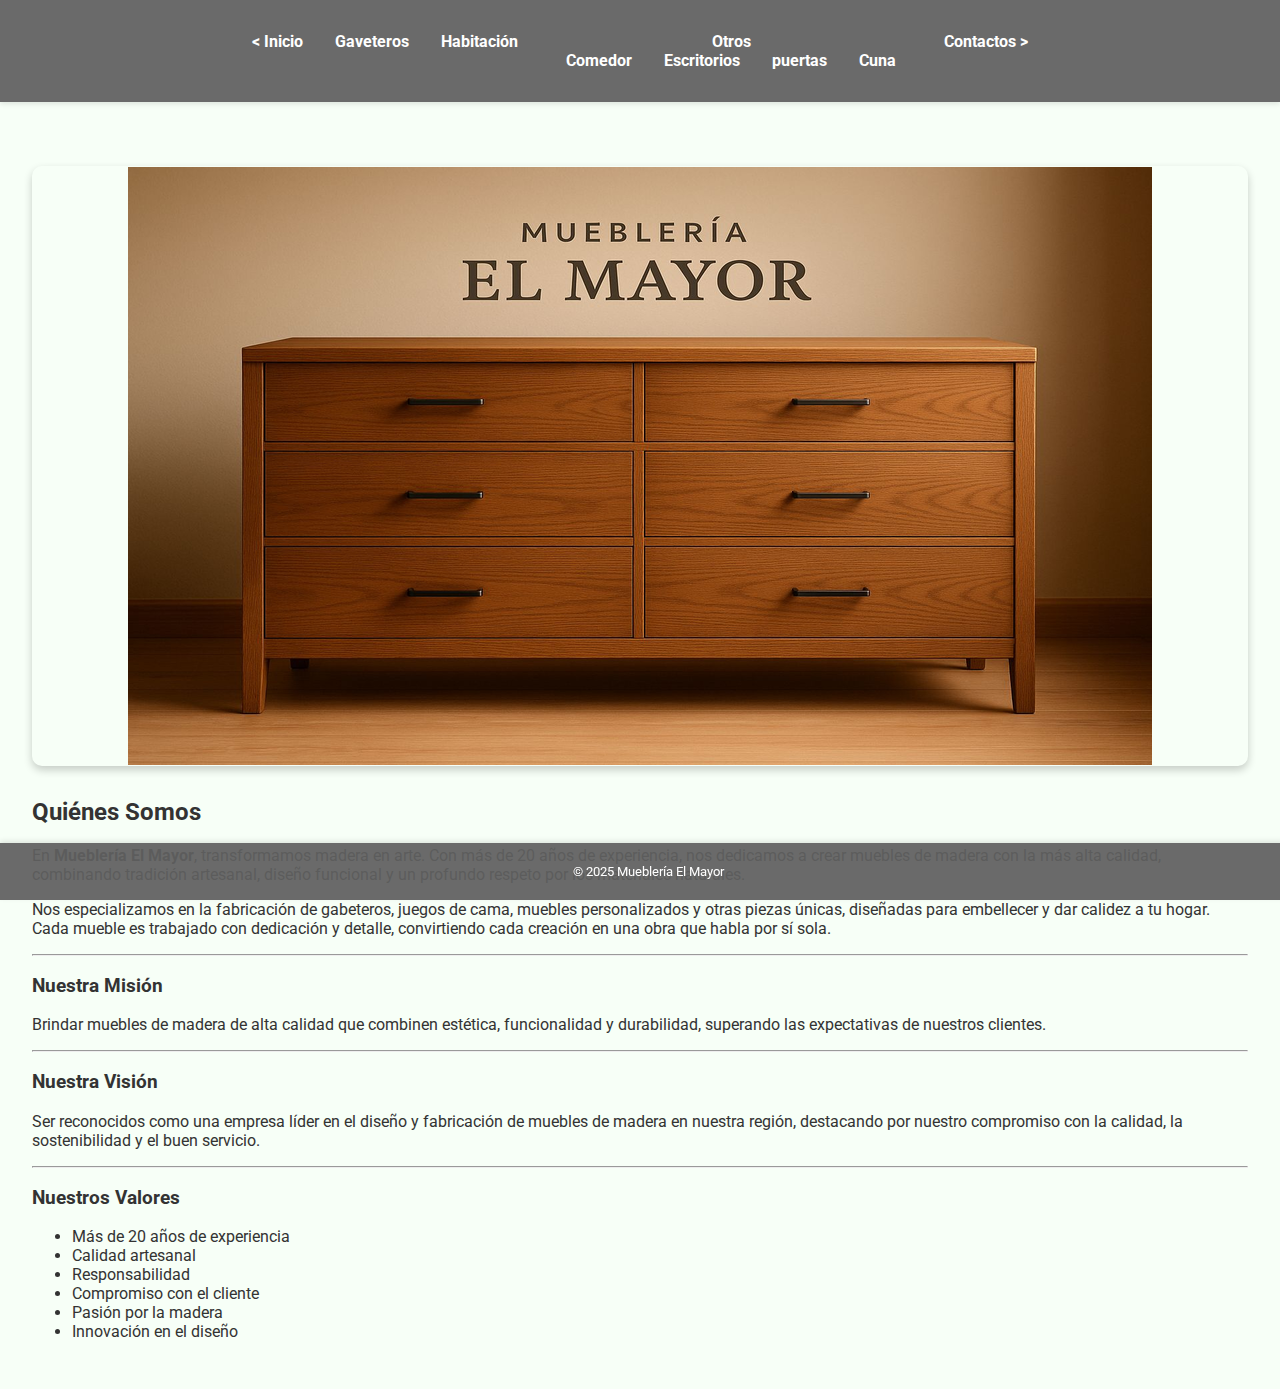
<file: index.html>
<!DOCTYPE html>
<html lang="es">
<head>
    <meta charset="UTF-8">
    <meta name="viewport" content="width=device-width, initial-scale=1.0">
    <title>Mueblería El Mayor</title>
    <link rel="stylesheet" href="./css/styles.css">
    <link href="https://fonts.googleapis.com/css2?family=Roboto:wght@400;700&display=swap" rel="stylesheet">
</head>
<body>
  <header>
      <nav>
        <ul class="menu">
            <li><a href="index.html">< Inicio</a></li>
            <li><a href="Gabetero.html">Gaveteros</a></li>
            <li><a href="habitacion.html">Habitación</a></li>
            <li class="submenu">
                <a href="#">Otros</a>
                <ul class="dropdown">
                    <li><a href="Comedor.html">Comedor</a></li>
                    <li><a href="Escritorios.html">Escritorios</a></li>
                    <li><a href="ideas.html">puertas</a></li>
                    <li><a href="Cuna.html">Cuna</a></li>
                </ul>
            </li>
            <li><a href="contactos.html">Contactos ></a></li>
        </ul>
    </nav>
    </header>

    <main>
        <div class="carrusel">
            <div class="carrusel-inner">
                <div class="carrusel-item">
                    <img src="./carrucer/1.png" alt="Mueble 1">
                </div>
                <div class="carrusel-item">
                    <img src="./carrucer/2.png" alt="Mueble 2">
                </div>
                <div class="carrusel-item">
                    <img src="./carrucer/3.png" alt="Mueble 3">
                </div>
                <div class="carrusel-item">
                    <img src="./carrucer/4.png" alt="Mueble 4">
                </div>
                   <div class="carrusel-item">
                    <img src="./carrucer/5.png" alt="Mueble 5">
                </div>
                   <div class="carrusel-item">
                    <img src="./carrucer/6.png" alt="Mueble 6">
                </div>
                <div class="carrusel-item">
                    <img src="./carrucer/7.png" alt="Mueble 7">
                </div>
                <div class="carrusel-item">
                    <img src="./carrucer/8.png" alt="Mueble 3">
                </div>
            </div>
        </div>

        <!-- Sección Quiénes Somos -->
        <section class="quienes-somos">
            <h2>Quiénes Somos</h2>
            <p>En <strong>Mueblería El Mayor</strong>, transformamos madera en arte. Con más de 20 años de experiencia, nos dedicamos a crear muebles de madera con la más alta calidad, combinando tradición artesanal, diseño funcional y un profundo respeto por los materiales naturales.</p>
            <p>Nos especializamos en la fabricación de gabeteros, juegos de cama, muebles personalizados y otras piezas únicas, diseñadas para embellecer y dar calidez a tu hogar. Cada mueble es trabajado con dedicación y detalle, convirtiendo cada creación en una obra que habla por sí sola.</p>
            
            <hr>

            <h3>Nuestra Misión</h3>
            <p>Brindar muebles de madera de alta calidad que combinen estética, funcionalidad y durabilidad, superando las expectativas de nuestros clientes.</p>

            <hr>

            <h3>Nuestra Visión</h3>
            <p>Ser reconocidos como una empresa líder en el diseño y fabricación de muebles de madera en nuestra región, destacando por nuestro compromiso con la calidad, la sostenibilidad y el buen servicio.</p>

            <hr>

            <h3>Nuestros Valores</h3>
            <ul class="valores-lista">
                <li>Más de 20 años de experiencia</li>
                <li>Calidad artesanal</li>
                <li>Responsabilidad</li>
                <li>Compromiso con el cliente</li>
                <li>Pasión por la madera</li>
                <li>Innovación en el diseño</li>
            </ul>
        </section>
    </main>

    <footer>
        <p>&copy; 2025 Mueblería El Mayor</p>
    </footer>

    <script src="./java/index.js"></script>
</body>
</html>
</file>
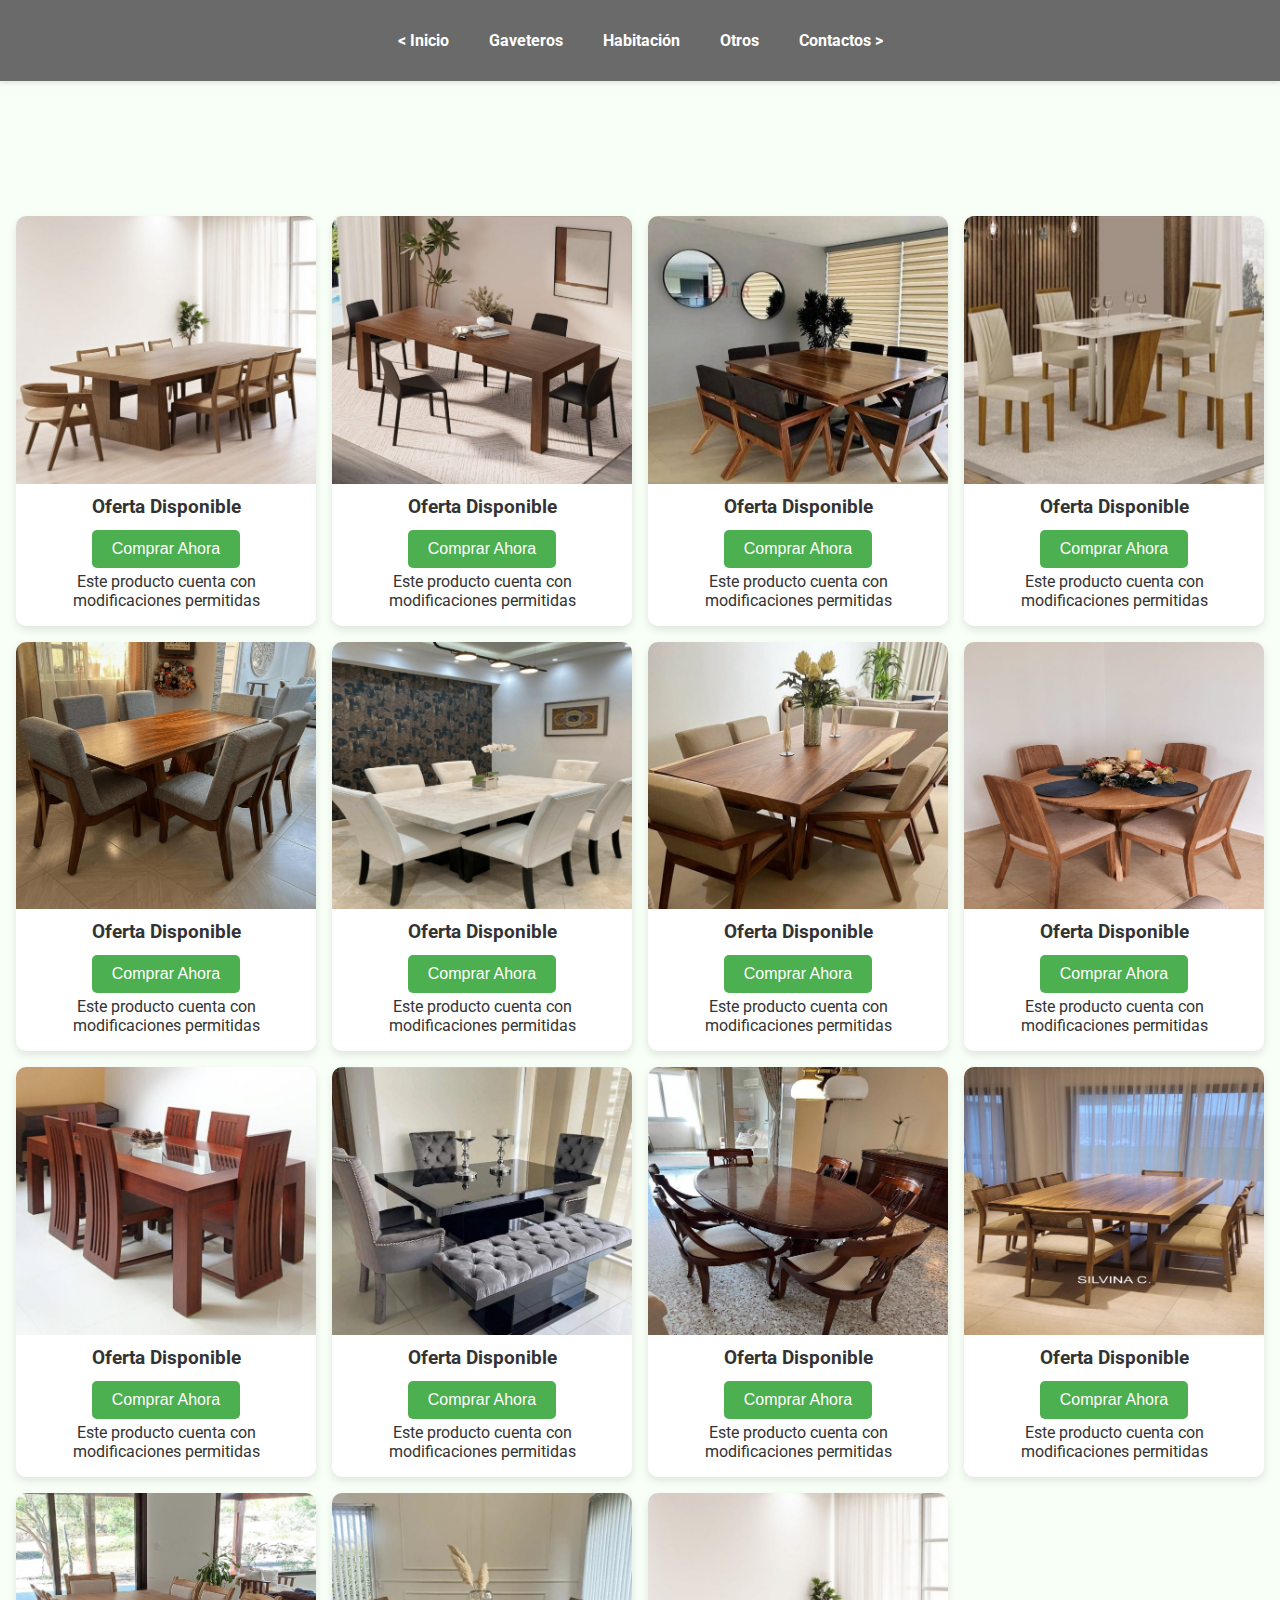
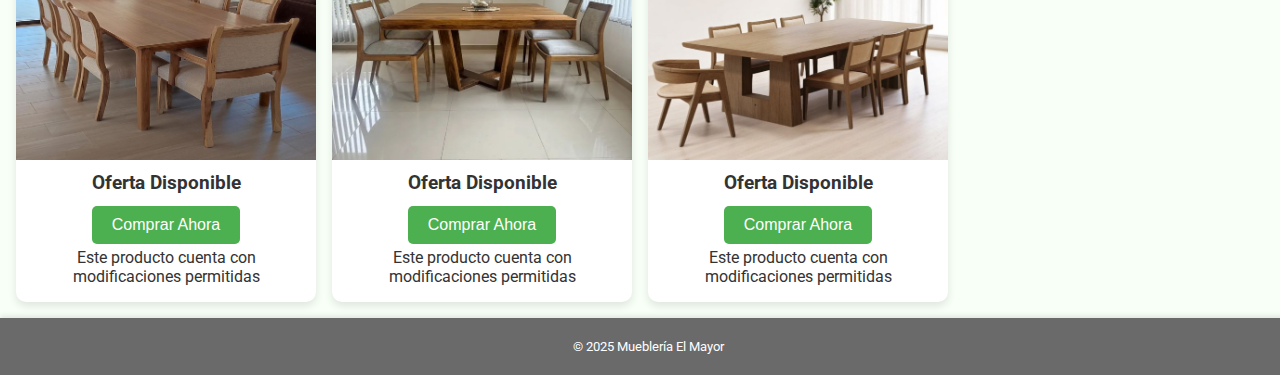
<file: Comedor.html>
<!DOCTYPE html>
<html lang="es">
<head>
    <meta charset="UTF-8">
    <meta name="viewport" content="width=device-width, initial-scale=1.0">
    
    <title>Muebles - Mueblería El Mayor</title>
    <link rel="stylesheet" href="./css/productos.css">
    <link href="https://fonts.googleapis.com/css2?family=Roboto:wght@400;700&display=swap" rel="stylesheet">
</head>
<body>
     <header>
      <nav>
        <ul class="menu">
            <li><a href="index.html">< Inicio</a></li>
            <li><a href="Gabetero.html">Gaveteros</a></li>
            <li><a href="habitacion.html">Habitación</a></li>
            <li class="submenu">
                <a href="#">Otros</a>
                <ul class="dropdown">
                    <li><a href="Comedor.html">Comedor</a></li>
                    <li><a href="Escritorios.html">Escritorios</a></li>
                    <li><a href="ideas.html">puertas</a></li>
                    <li><a href="Cuna.html">Cuna</a></li>
                </ul>
            </li>
            <li><a href="contactos.html">Contactos ></a></li>
        </ul>
    </nav>
    </header>
    <main>
        <h1 id="titulo-llamativo" class="titulo-llamativo" style="text-align: center;">Comedor</h1>

            <div class="productos">
        <div class="producto">
            <img src="./imagen/Comedor/1.png" alt="Mueble 1" onclick="abrirModal(this)">
            <h3>Oferta Disponible</h3>
            <a href="https://wa.link/bubro9"><button class="boton-compra">Comprar Ahora</button></a>
            <p>Este producto cuenta con modificaciones permitidas</p>
        </div>

        <div class="producto">
            <img src="./imagen/Comedor/2.png" alt="Mueble 2" onclick="abrirModal(this)">
            <h3>Oferta Disponible</h3>
            <a href="https://wa.link/bubro9"><button class="boton-compra">Comprar Ahora</button></a>
            <p>Este producto cuenta con modificaciones permitidas</p>
        </div>

        <!-- Más productos aquí -->
        <div class="producto">
            <img src="./imagen/Comedor/3.png" alt="Mueble 3" onclick="abrirModal(this)">
            <h3>Oferta Disponible</h3>
            <a href="https://wa.link/bubro9"><button class="boton-compra">Comprar Ahora</button></a>
            <p>Este producto cuenta con modificaciones permitidas</p>
        </div>

        <div class="producto">
            <img src="./imagen/Comedor/4.png" alt="Mueble 4" onclick="abrirModal(this)">
            <h3>Oferta Disponible</h3>
            <a href="https://wa.link/bubro9"><button class="boton-compra">Comprar Ahora</button></a>
            <p>Este producto cuenta con modificaciones permitidas</p>
        </div>

        <div class="producto">
            <img src="./imagen/Comedor/5.png" alt="Mueble 5" onclick="abrirModal(this)">
            <h3>Oferta Disponible</h3>
            <a href="https://wa.link/bubro9"><button class="boton-compra">Comprar Ahora</button></a>
            <p>Este producto cuenta con modificaciones permitidas</p>
        </div>

            <div class="producto">
            <img src="./imagen/Comedor/6.png" alt="Mueble 6" onclick="abrirModal(this)">
            <h3>Oferta Disponible</h3>
            <a href="https://wa.link/bubro9"><button class="boton-compra">Comprar Ahora</button></a>
            <p>Este producto cuenta con modificaciones permitidas</p>
        </div>

            <div class="producto">
            <img src="./imagen/Comedor/7.png" alt="Mueble 7" onclick="abrirModal(this)">
            <h3>Oferta Disponible</h3>
            <a href="https://wa.link/bubro9"><button class="boton-compra">Comprar Ahora</button></a>
            <p>Este producto cuenta con modificaciones permitidas</p>
        </div>

        
            <div class="producto">
            <img src="./imagen/Comedor/8.png" alt="Mueble 8" onclick="abrirModal(this)">
            <h3>Oferta Disponible</h3>
            <a href="https://wa.link/bubro9"><button class="boton-compra">Comprar Ahora</button></a>
            <p>Este producto cuenta con modificaciones permitidas</p>
        </div>

        
            <div class="producto">
            <img src="./imagen/Comedor/9.png" alt="Mueble 9" onclick="abrirModal(this)">
            <h3>Oferta Disponible</h3>
            <a href="https://wa.link/bubro9"><button class="boton-compra">Comprar Ahora</button></a>
            <p>Este producto cuenta con modificaciones permitidas</p>
        </div>


        
            <div class="producto">
            <img src="./imagen/Comedor/10.png" alt="Mueble 10" onclick="abrirModal(this)">
            <h3>Oferta Disponible</h3>
            <a href="https://wa.link/bubro9"><button class="boton-compra">Comprar Ahora</button></a>
            <p>Este producto cuenta con modificaciones permitidas</p>
        </div>


          <div class="producto">
            <img src="./imagen/Comedor/11.png" alt="Mueble 10" onclick="abrirModal(this)">
            <h3>Oferta Disponible</h3>
            <a href="https://wa.link/bubro9"><button class="boton-compra">Comprar Ahora</button></a>
            <p>Este producto cuenta con modificaciones permitidas</p>
        </div>

          <div class="producto">
            <img src="./imagen/Comedor/12.png" alt="Mueble 10" onclick="abrirModal(this)">
            <h3>Oferta Disponible</h3>
            <a href="https://wa.link/bubro9"><button class="boton-compra">Comprar Ahora</button></a>
            <p>Este producto cuenta con modificaciones permitidas</p>
        </div>

          <div class="producto">
            <img src="./imagen/Comedor/13.png" alt="Mueble 10" onclick="abrirModal(this)">
            <h3>Oferta Disponible</h3>
            <a href="https://wa.link/bubro9"><button class="boton-compra">Comprar Ahora</button></a>
            <p>Este producto cuenta con modificaciones permitidas</p>
        </div>

          <div class="producto">
            <img src="./imagen/Comedor/14.png" alt="Mueble 10" onclick="abrirModal(this)">
            <h3>Oferta Disponible</h3>
            <a href="https://wa.link/bubro9"><button class="boton-compra">Comprar Ahora</button></a>
            <p>Este producto cuenta con modificaciones permitidas</p>
        </div>

          <div class="producto">
            <img src="./imagen/Comedor/1.png" alt="Mueble 10" onclick="abrirModal(this)">
            <h3>Oferta Disponible</h3>
            <a href="https://wa.link/bubro9"><button class="boton-compra">Comprar Ahora</button></a>
            <p>Este producto cuenta con modificaciones permitidas</p>
        </div>
        </div>
        

        </div>
    </main>
    <footer>
        <p>&copy; 2025 Mueblería El Mayor</p>
    </footer>
    <div id="modalImagen" class="modal" onclick="cerrarModal()">
        <span class="cerrar">&times;</span>
        <img class="modal-contenido" id="imagenAmpliada">
    </div>
    <script src="./java/producto.js"></script>
</body>
</html>
</file>
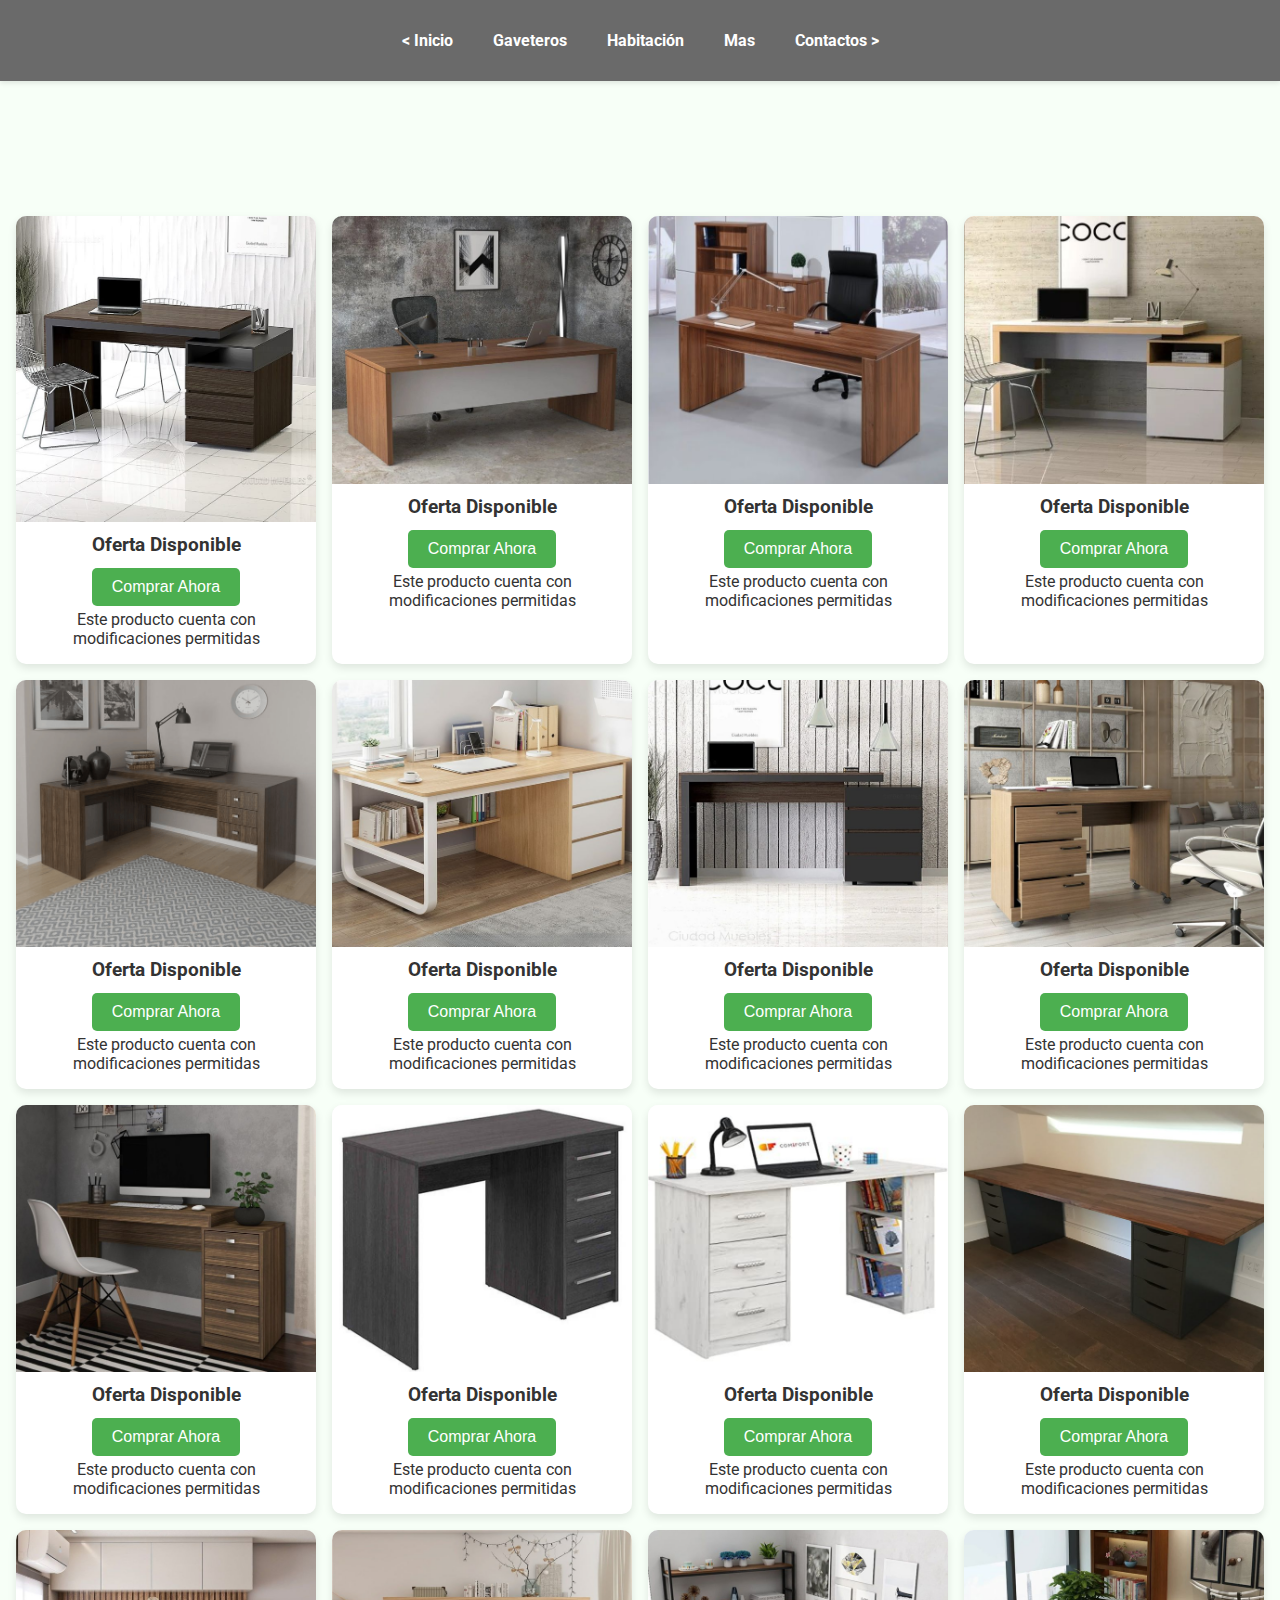
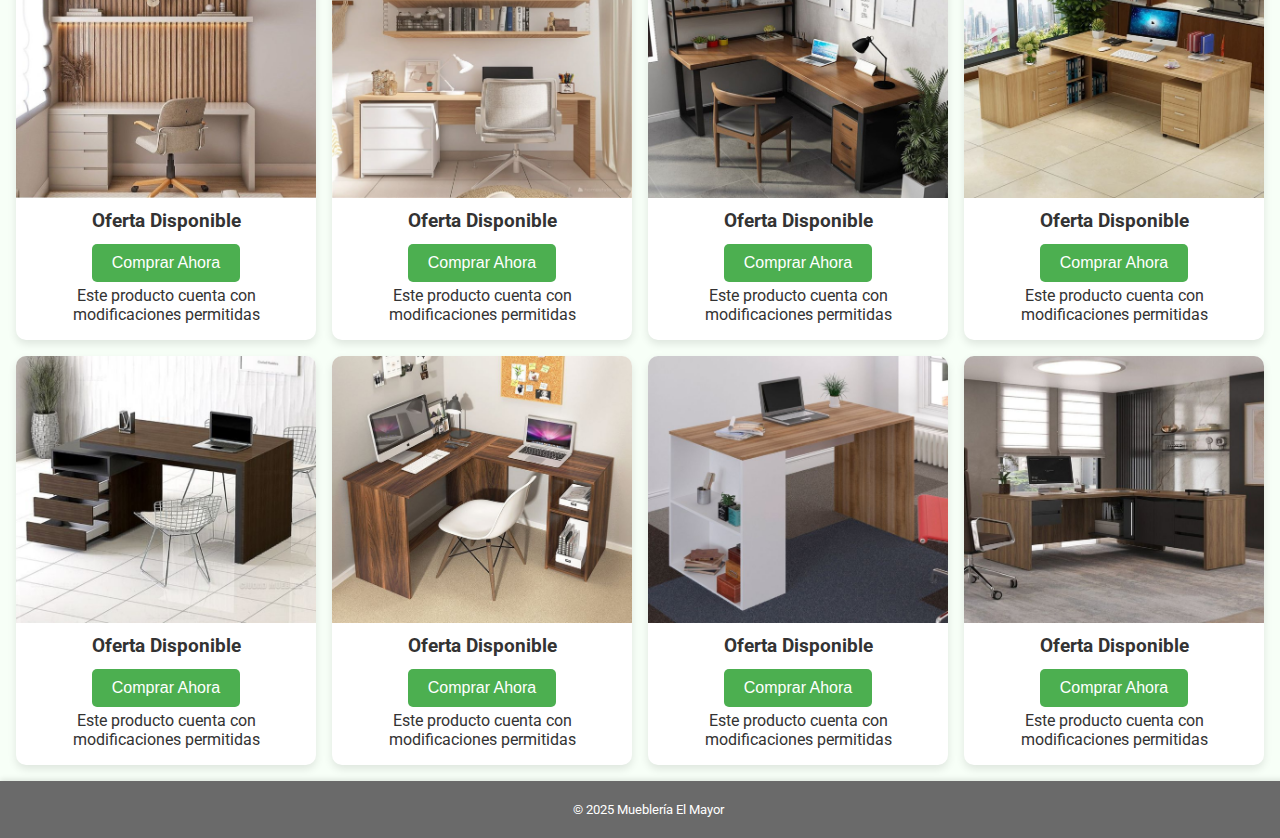
<file: Escritorios.html>
<!DOCTYPE html>
<html lang="es">
<head>
    <meta charset="UTF-8">
    <meta name="viewport" content="width=device-width, initial-scale=1.0">
    
    <title>Muebles - Mueblería El Mayor</title>
    <link rel="stylesheet" href="./css/productos.css">
    <link href="https://fonts.googleapis.com/css2?family=Roboto:wght@400;700&display=swap" rel="stylesheet">
</head>
<body>
     <header>
      <nav>
        <ul class="menu">
            <li><a href="index.html">< Inicio</a></li>
            <li><a href="Gabetero.html">Gaveteros</a></li>
            <li><a href="habitacion.html">Habitación</a></li>
            <li class="submenu">
                <a href="#">Mas</a>
                <ul class="dropdown">
                    <li><a href="Comedor.html">Comedor</a></li>
                    <li><a href="Escritorios.html">Escritorios</a></li>
                    <li><a href="ideas.html">puertas</a></li>
                    <li><a href="Cuna.html">Cuna</a></li>
                </ul>
            </li>
            <li><a href="contactos.html">Contactos ></a></li>
        </ul>
    </nav>
    </header>
    <main>
        <h1 id="titulo-llamativo" class="titulo-llamativo" style="text-align: center;">Escritorios</h1>

            <div class="productos">
        <div class="producto">
            <img src="./imagen/Escritorios/1.png" alt="Mueble 1" onclick="abrirModal(this)">
            <h3>Oferta Disponible</h3>
            <a href="https://wa.link/bubro9"><button class="boton-compra">Comprar Ahora</button></a>
            <p>Este producto cuenta con modificaciones permitidas</p>
        </div>

          <div class="producto">
            <img src="./imagen/Escritorios/2.png" alt="Mueble 1" onclick="abrirModal(this)">
            <h3>Oferta Disponible</h3>
            <a href="https://wa.link/bubro9"><button class="boton-compra">Comprar Ahora</button></a>
            <p>Este producto cuenta con modificaciones permitidas</p>
        </div>


          <div class="producto">
            <img src="./imagen/Escritorios/3.png" alt="Mueble 1" onclick="abrirModal(this)">
            <h3>Oferta Disponible</h3>
            <a href="https://wa.link/bubro9"><button class="boton-compra">Comprar Ahora</button></a>
            <p>Este producto cuenta con modificaciones permitidas</p>
        </div>


          <div class="producto">
            <img src="./imagen/Escritorios/4.png" alt="Mueble 1" onclick="abrirModal(this)">
            <h3>Oferta Disponible</h3>
            <a href="https://wa.link/bubro9"><button class="boton-compra">Comprar Ahora</button></a>
            <p>Este producto cuenta con modificaciones permitidas</p>
        </div>


          <div class="producto">
            <img src="./imagen/Escritorios/5.png" alt="Mueble 1" onclick="abrirModal(this)">
            <h3>Oferta Disponible</h3>
            <a href="https://wa.link/bubro9"><button class="boton-compra">Comprar Ahora</button></a>
            <p>Este producto cuenta con modificaciones permitidas</p>
        </div>


          <div class="producto">
            <img src="./imagen/Escritorios/6.png" alt="Mueble 1" onclick="abrirModal(this)">
            <h3>Oferta Disponible</h3>
            <a href="https://wa.link/bubro9"><button class="boton-compra">Comprar Ahora</button></a>
            <p>Este producto cuenta con modificaciones permitidas</p>
        </div>


          <div class="producto">
            <img src="./imagen/Escritorios/7.png" alt="Mueble 1" onclick="abrirModal(this)">
            <h3>Oferta Disponible</h3>
            <a href="https://wa.link/bubro9"><button class="boton-compra">Comprar Ahora</button></a>
            <p>Este producto cuenta con modificaciones permitidas</p>
        </div>


          <div class="producto">
            <img src="./imagen/Escritorios/8.png" alt="Mueble 1" onclick="abrirModal(this)">
            <h3>Oferta Disponible</h3>
            <a href="https://wa.link/bubro9"><button class="boton-compra">Comprar Ahora</button></a>
            <p>Este producto cuenta con modificaciones permitidas</p>
        </div>


          <div class="producto">
            <img src="./imagen/Escritorios/9.png" alt="Mueble 1" onclick="abrirModal(this)">
            <h3>Oferta Disponible</h3>
            <a href="https://wa.link/bubro9"><button class="boton-compra">Comprar Ahora</button></a>
            <p>Este producto cuenta con modificaciones permitidas</p>
        </div>


          <div class="producto">
            <img src="./imagen/Escritorios/10.png" alt="Mueble 1" onclick="abrirModal(this)">
            <h3>Oferta Disponible</h3>
            <a href="https://wa.link/bubro9"><button class="boton-compra">Comprar Ahora</button></a>
            <p>Este producto cuenta con modificaciones permitidas</p>
        </div>


          <div class="producto">
            <img src="./imagen/Escritorios/11.png" alt="Mueble 1" onclick="abrirModal(this)">
            <h3>Oferta Disponible</h3>
            <a href="https://wa.link/bubro9"><button class="boton-compra">Comprar Ahora</button></a>
            <p>Este producto cuenta con modificaciones permitidas</p>
        </div>


          <div class="producto">
            <img src="./imagen/Escritorios/12.png" alt="Mueble 1" onclick="abrirModal(this)">
            <h3>Oferta Disponible</h3>
            <a href="https://wa.link/bubro9"><button class="boton-compra">Comprar Ahora</button></a>
            <p>Este producto cuenta con modificaciones permitidas</p>
        </div>


          <div class="producto">
            <img src="./imagen/Escritorios/13.png" alt="Mueble 1" onclick="abrirModal(this)">
            <h3>Oferta Disponible</h3>
            <a href="https://wa.link/bubro9"><button class="boton-compra">Comprar Ahora</button></a>
            <p>Este producto cuenta con modificaciones permitidas</p>
        </div>


          <div class="producto">
            <img src="./imagen/Escritorios/14.png" alt="Mueble 1" onclick="abrirModal(this)">
            <h3>Oferta Disponible</h3>
            <a href="https://wa.link/bubro9"><button class="boton-compra">Comprar Ahora</button></a>
            <p>Este producto cuenta con modificaciones permitidas</p>
        </div>


          <div class="producto">
            <img src="./imagen/Escritorios/15.png" alt="Mueble 1" onclick="abrirModal(this)">
            <h3>Oferta Disponible</h3>
            <a href="https://wa.link/bubro9"><button class="boton-compra">Comprar Ahora</button></a>
            <p>Este producto cuenta con modificaciones permitidas</p>
        </div>


          <div class="producto">
            <img src="./imagen/Escritorios/16.png" alt="Mueble 1" onclick="abrirModal(this)">
            <h3>Oferta Disponible</h3>
            <a href="https://wa.link/bubro9"><button class="boton-compra">Comprar Ahora</button></a>
            <p>Este producto cuenta con modificaciones permitidas</p>
        </div>


          <div class="producto">
            <img src="./imagen/Escritorios/17.png" alt="Mueble 1" onclick="abrirModal(this)">
            <h3>Oferta Disponible</h3>
            <a href="https://wa.link/bubro9"><button class="boton-compra">Comprar Ahora</button></a>
            <p>Este producto cuenta con modificaciones permitidas</p>
        </div>


          <div class="producto">
            <img src="./imagen/Escritorios/18.png" alt="Mueble 1" onclick="abrirModal(this)">
            <h3>Oferta Disponible</h3>
            <a href="https://wa.link/bubro9"><button class="boton-compra">Comprar Ahora</button></a>
            <p>Este producto cuenta con modificaciones permitidas</p>
        </div>


          <div class="producto">
            <img src="./imagen/Escritorios/19.png" alt="Mueble 1" onclick="abrirModal(this)">
            <h3>Oferta Disponible</h3>
            <a href="https://wa.link/bubro9"><button class="boton-compra">Comprar Ahora</button></a>
            <p>Este producto cuenta con modificaciones permitidas</p>
        </div>


          <div class="producto">
            <img src="./imagen/Escritorios/20.png" alt="Mueble 1" onclick="abrirModal(this)">
            <h3>Oferta Disponible</h3>
            <a href="https://wa.link/bubro9"><button class="boton-compra">Comprar Ahora</button></a>
            <p>Este producto cuenta con modificaciones permitidas</p>
        </div>



        </div>
        </div>
    </main>
    <footer>
        <p>&copy; 2025 Mueblería El Mayor</p>
    </footer>
    <div id="modalImagen" class="modal" onclick="cerrarModal()">
        <span class="cerrar">&times;</span>
        <img class="modal-contenido" id="imagenAmpliada">
    </div>
    <script src="./java/producto.js"></script>
</body>
</html>
</file>
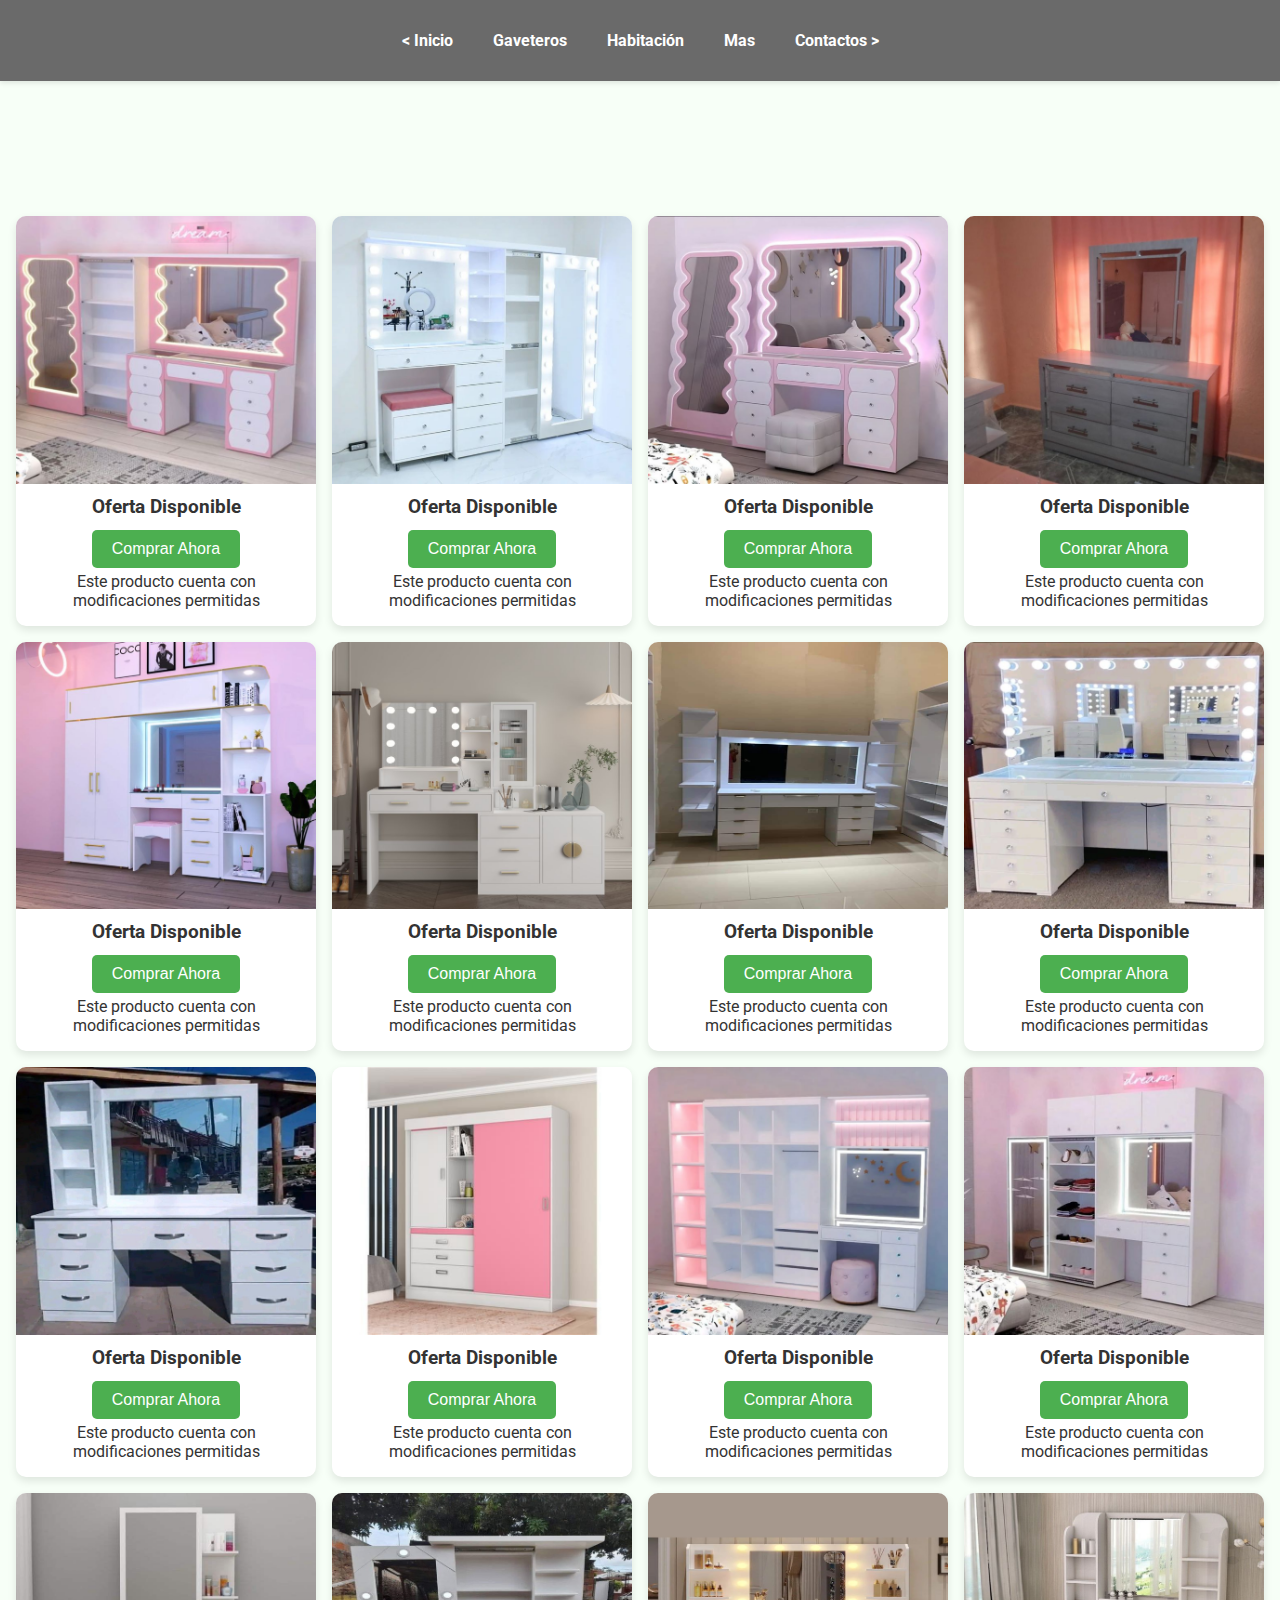
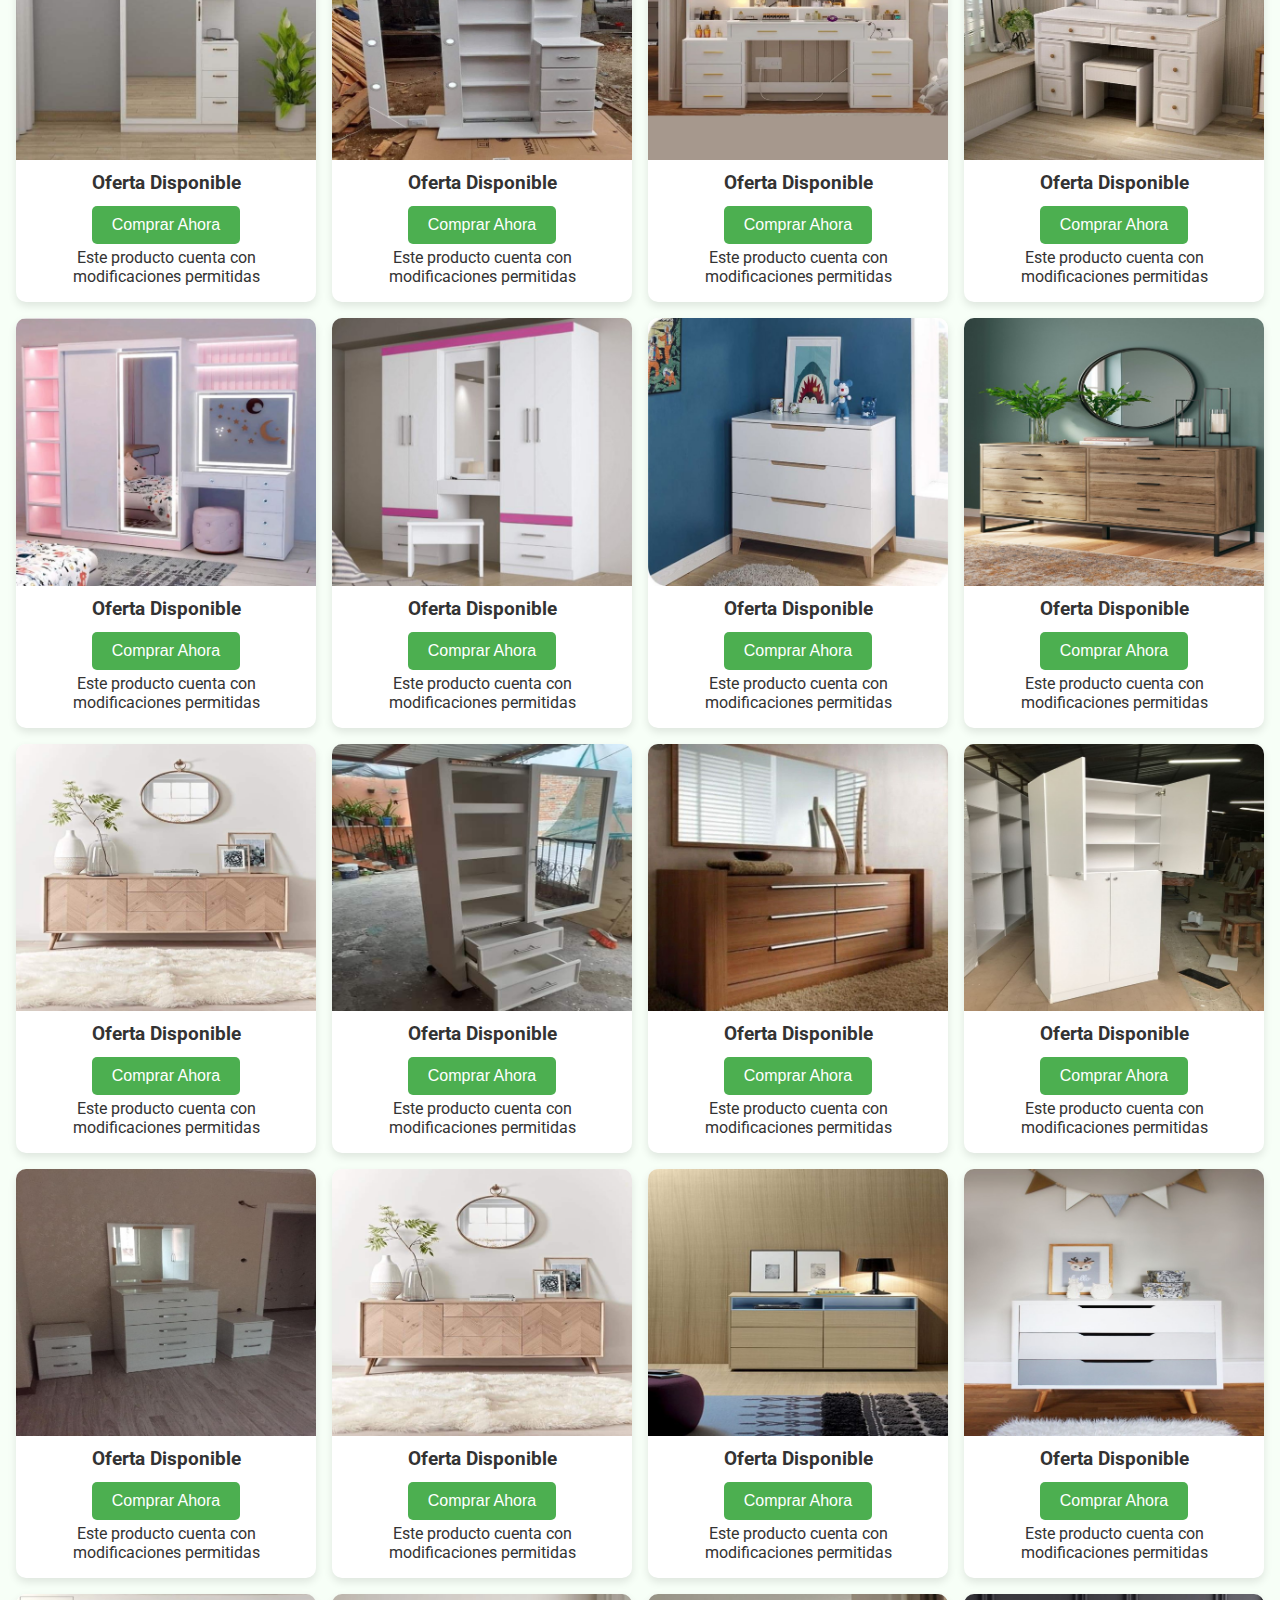
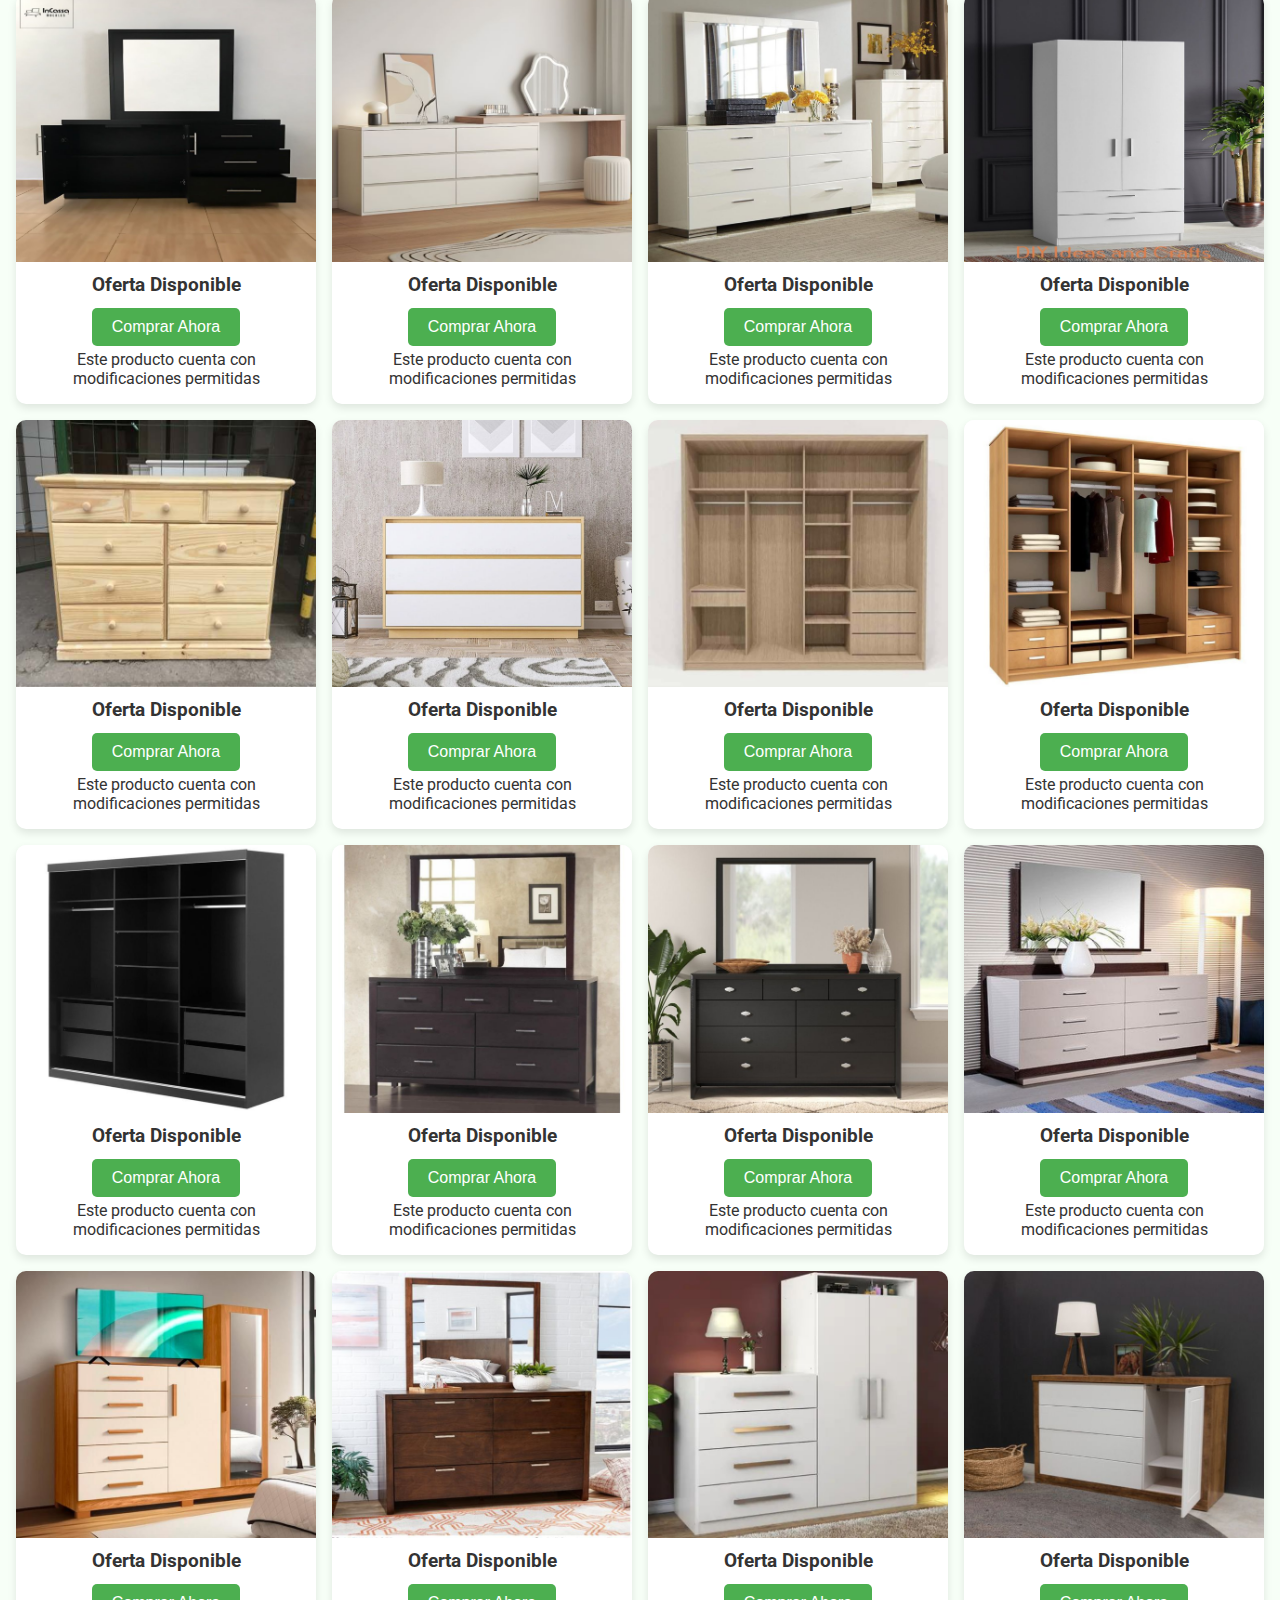
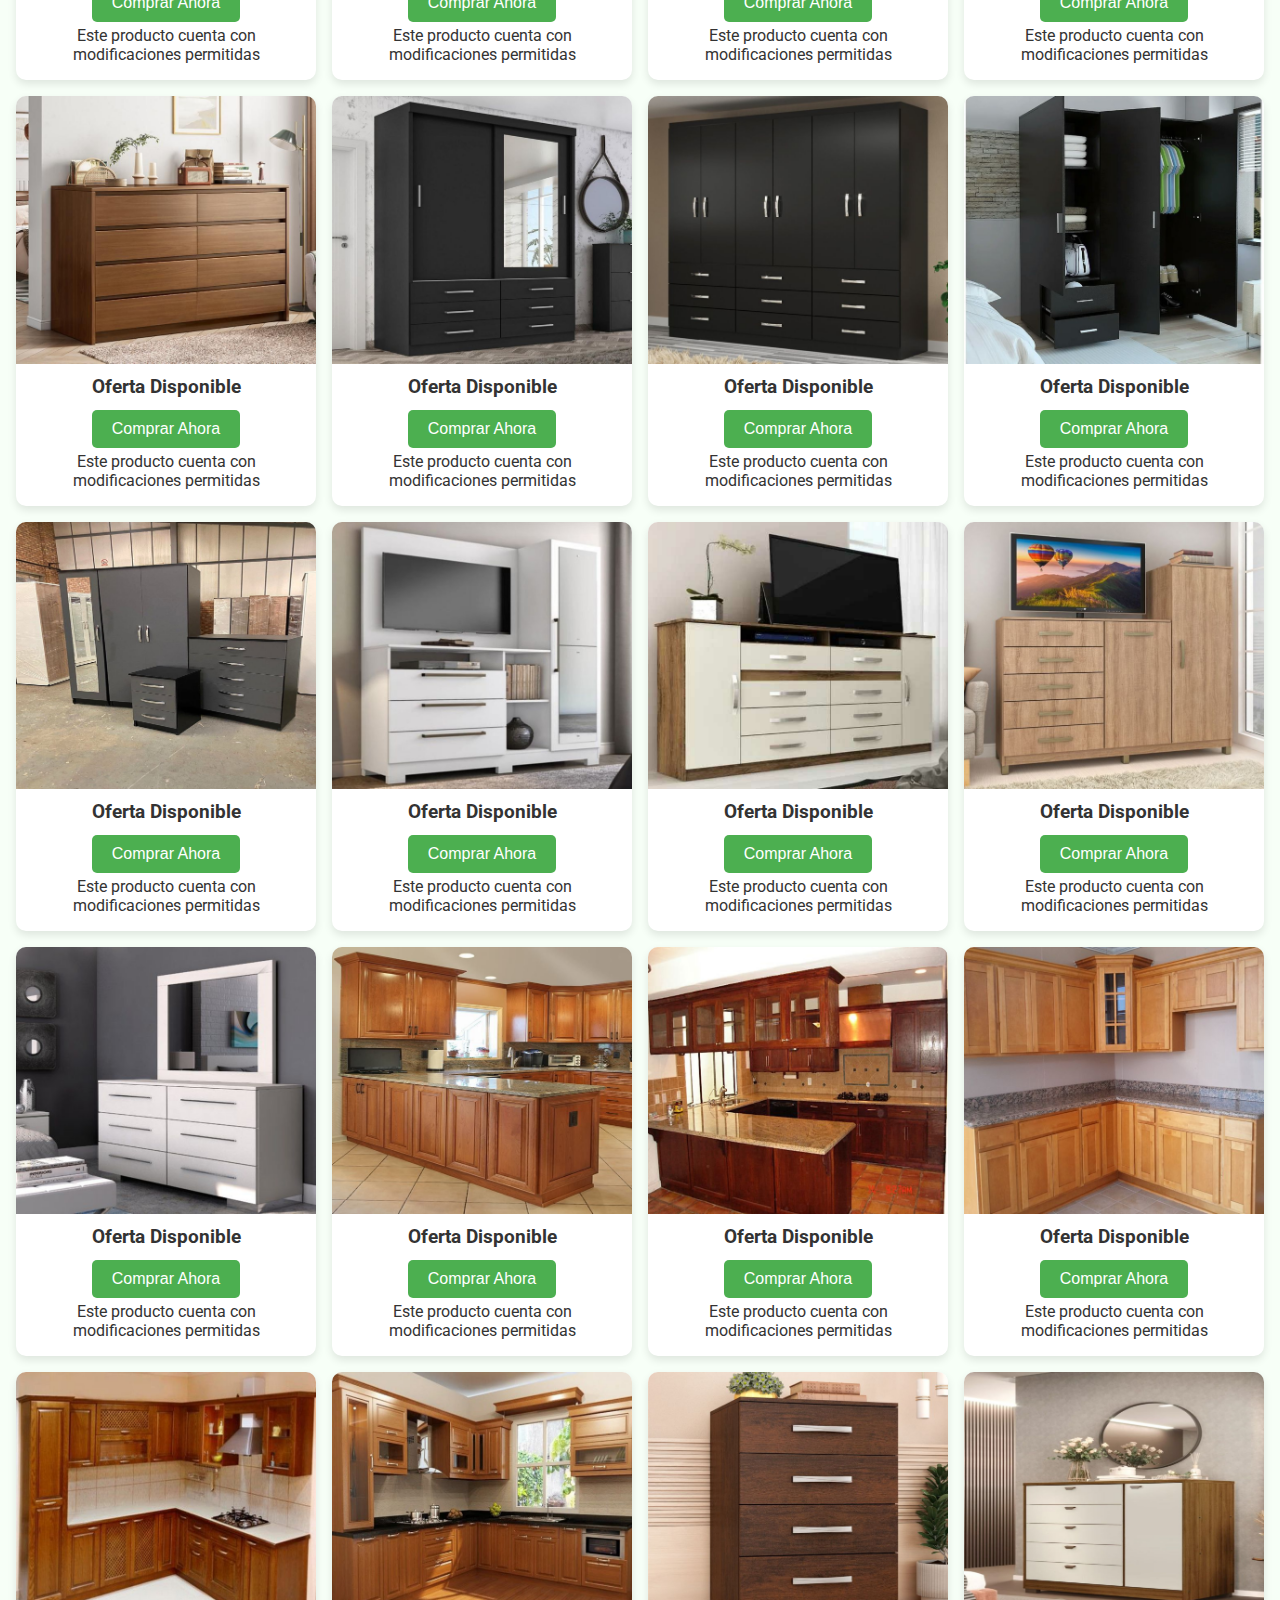
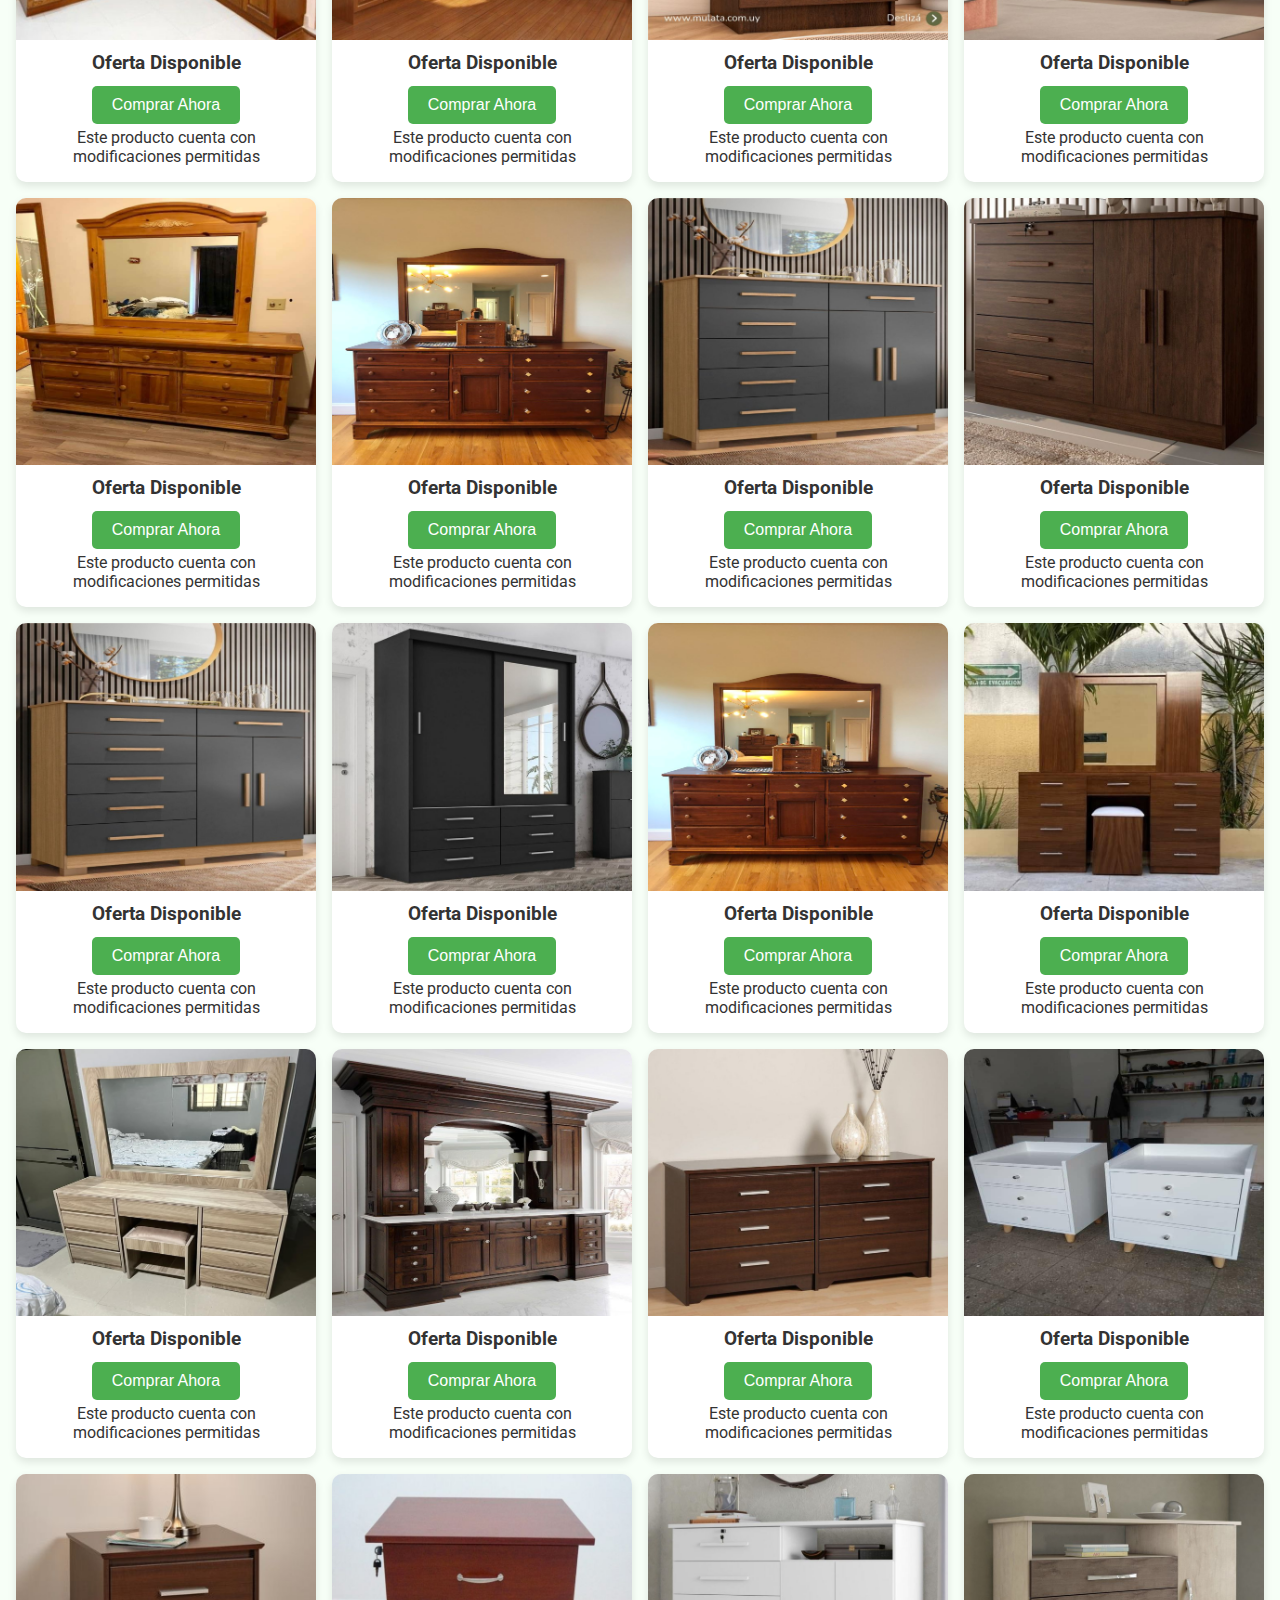
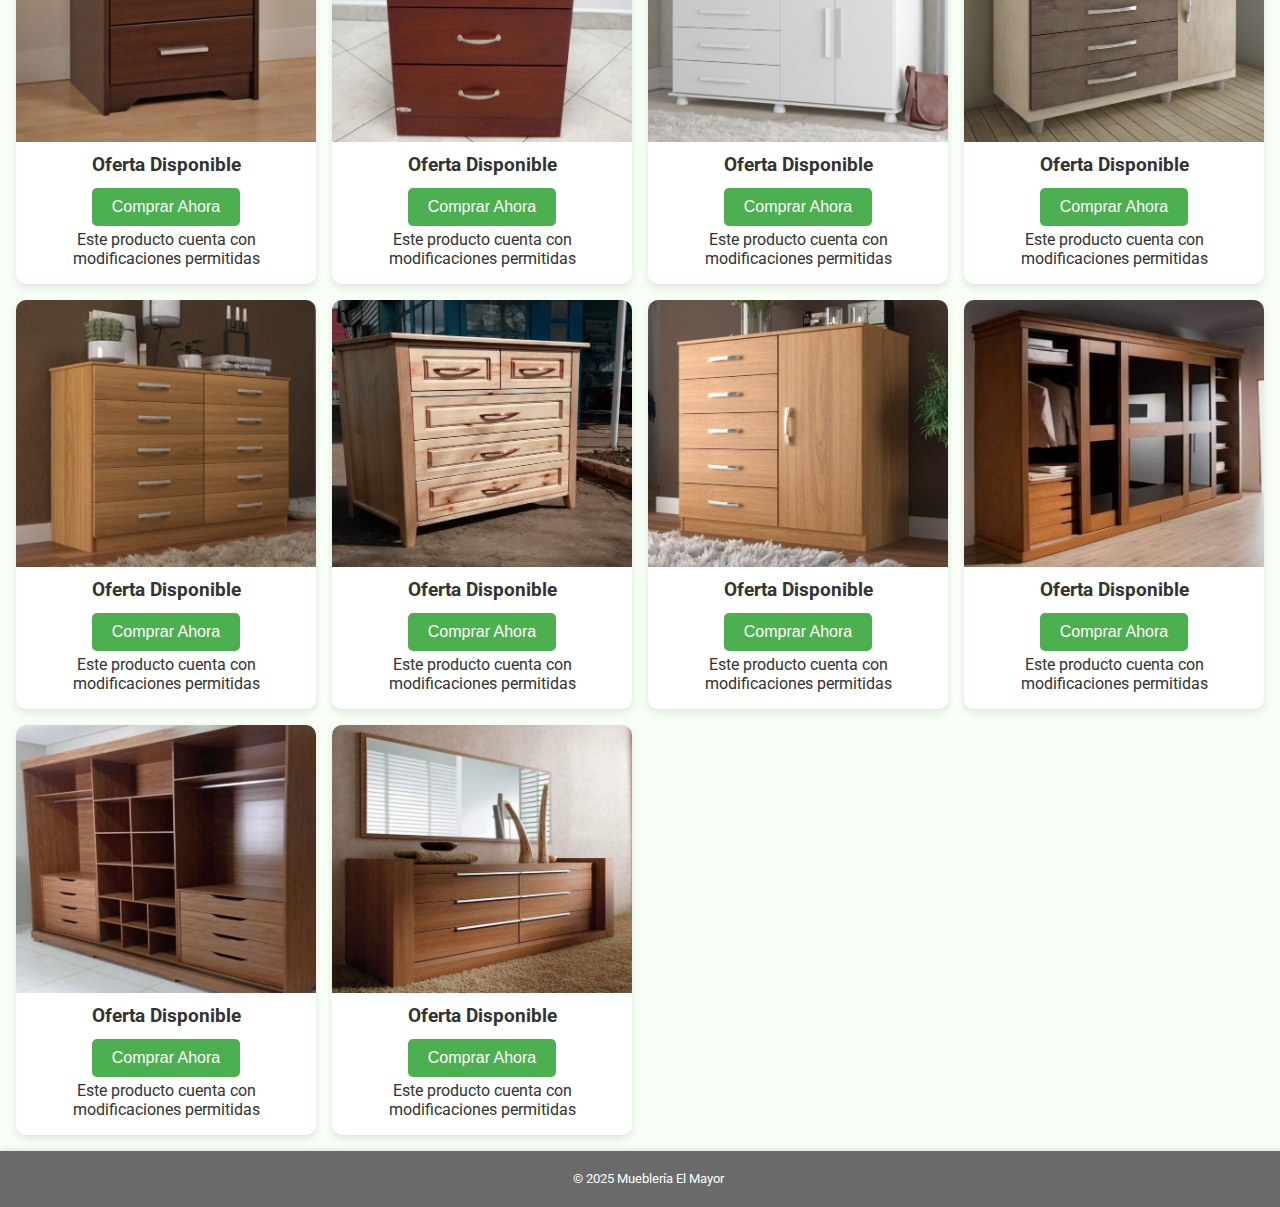
<file: Gabetero.html>
<!DOCTYPE html>
<html lang="es">
<head>
    <meta charset="UTF-8">
    <meta name="viewport" content="width=device-width, initial-scale=1.0">
    
    <title>Muebles - Mueblería El Mayor</title>
    <link rel="stylesheet" href="./css/productos.css">
    <link href="https://fonts.googleapis.com/css2?family=Roboto:wght@400;700&display=swap" rel="stylesheet">
</head>
<body>
 <header>
      <nav>
        <ul class="menu">
            <li><a href="index.html">< Inicio</a></li>
            <li><a href="Gabetero.html">Gaveteros</a></li>
            <li><a href="habitacion.html">Habitación</a></li>
            <li class="submenu">
                <a href="#">Mas</a>
                <ul class="dropdown">
                    <li><a href="Comedor.html">Comedor</a></li>
                    <li><a href="Escritorios.html">Escritorios</a></li>
                    <li><a href="ideas.html">puertas</a></li>
                    <li><a href="Cuna.html">Cuna</a></li>
                </ul>
            </li>
            <li><a href="contactos.html">Contactos ></a></li>
        </ul>
    </nav>
    </header>
    <main>
        <h1 id="titulo-llamativo" class="titulo-llamativo" style="text-align: center;">Gaveteros</h1>

            <div class="productos">
        <div class="producto">
            <img src="./imagen/Gabeteros/1.png" alt="Mueble 1" onclick="abrirModal(this)">
            <h3>Oferta Disponible</h3>
            <a href="https://wa.link/bubro9"><button class="boton-compra">Comprar Ahora</button></a>
            <p>Este producto cuenta con modificaciones permitidas</p>
        </div>

        <div class="producto">
            <img src="./imagen/Gabeteros/2.png" alt="Mueble 2" onclick="abrirModal(this)">
            <h3>Oferta Disponible</h3>
            <a href="https://wa.link/bubro9"><button class="boton-compra">Comprar Ahora</button></a>
            <p>Este producto cuenta con modificaciones permitidas</p>
        </div>


          <div class="producto">
            <img src="./imagen/Gabeteros/3.png" alt="Mueble 2" onclick="abrirModal(this)">
            <h3>Oferta Disponible</h3>
            <a href="https://wa.link/bubro9"><button class="boton-compra">Comprar Ahora</button></a>
            <p>Este producto cuenta con modificaciones permitidas</p>
        </div>


          <div class="producto">
            <img src="./imagen/Gabeteros/4.png" alt="Mueble 2" onclick="abrirModal(this)">
            <h3>Oferta Disponible</h3>
            <a href="https://wa.link/bubro9"><button class="boton-compra">Comprar Ahora</button></a>
            <p>Este producto cuenta con modificaciones permitidas</p>
        </div>


          <div class="producto">
            <img src="./imagen/Gabeteros/5.png" alt="Mueble 2" onclick="abrirModal(this)">
            <h3>Oferta Disponible</h3>
            <a href="https://wa.link/bubro9"><button class="boton-compra">Comprar Ahora</button></a>
            <p>Este producto cuenta con modificaciones permitidas</p>
        </div>


          <div class="producto">
            <img src="./imagen/Gabeteros/6.png" alt="Mueble 2" onclick="abrirModal(this)">
            <h3>Oferta Disponible</h3>
            <a href="https://wa.link/bubro9"><button class="boton-compra">Comprar Ahora</button></a>
            <p>Este producto cuenta con modificaciones permitidas</p>
        </div>


          <div class="producto">
            <img src="./imagen/Gabeteros/7.png" alt="Mueble 2" onclick="abrirModal(this)">
            <h3>Oferta Disponible</h3>
            <a href="https://wa.link/bubro9"><button class="boton-compra">Comprar Ahora</button></a>
            <p>Este producto cuenta con modificaciones permitidas</p>
        </div>



          <div class="producto">
            <img src="./imagen/Gabeteros/8.png" alt="Mueble 2" onclick="abrirModal(this)">
            <h3>Oferta Disponible</h3>
            <a href="https://wa.link/bubro9"><button class="boton-compra">Comprar Ahora</button></a>
            <p>Este producto cuenta con modificaciones permitidas</p>
        </div>


          <div class="producto">
            <img src="./imagen/Gabeteros/9.png" alt="Mueble 2" onclick="abrirModal(this)">
            <h3>Oferta Disponible</h3>
            <a href="https://wa.link/bubro9"><button class="boton-compra">Comprar Ahora</button></a>
            <p>Este producto cuenta con modificaciones permitidas</p>
        </div>


          <div class="producto">
            <img src="./imagen/Gabeteros/10.png" alt="Mueble 2" onclick="abrirModal(this)">
            <h3>Oferta Disponible</h3>
            <a href="https://wa.link/bubro9"><button class="boton-compra">Comprar Ahora</button></a>
            <p>Este producto cuenta con modificaciones permitidas</p>
        </div>


          <div class="producto">
            <img src="./imagen/Gabeteros/11.png" alt="Mueble 2" onclick="abrirModal(this)">
            <h3>Oferta Disponible</h3>
            <a href="https://wa.link/bubro9"><button class="boton-compra">Comprar Ahora</button></a>
            <p>Este producto cuenta con modificaciones permitidas</p>
        </div>


          <div class="producto">
            <img src="./imagen/Gabeteros/12.png" alt="Mueble 2" onclick="abrirModal(this)">
            <h3>Oferta Disponible</h3>
            <a href="https://wa.link/bubro9"><button class="boton-compra">Comprar Ahora</button></a>
            <p>Este producto cuenta con modificaciones permitidas</p>
        </div>


          <div class="producto">
            <img src="./imagen/Gabeteros/13.png" alt="Mueble 2" onclick="abrirModal(this)">
            <h3>Oferta Disponible</h3>
            <a href="https://wa.link/bubro9"><button class="boton-compra">Comprar Ahora</button></a>
            <p>Este producto cuenta con modificaciones permitidas</p>
        </div>


          <div class="producto">
            <img src="./imagen/Gabeteros/14.png" alt="Mueble 2" onclick="abrirModal(this)">
            <h3>Oferta Disponible</h3>
            <a href="https://wa.link/bubro9"><button class="boton-compra">Comprar Ahora</button></a>
            <p>Este producto cuenta con modificaciones permitidas</p>
        </div>


          <div class="producto">
            <img src="./imagen/Gabeteros/15.png" alt="Mueble 2" onclick="abrirModal(this)">
            <h3>Oferta Disponible</h3>
            <a href="https://wa.link/bubro9"><button class="boton-compra">Comprar Ahora</button></a>
            <p>Este producto cuenta con modificaciones permitidas</p>
        </div>


          <div class="producto">
            <img src="./imagen/Gabeteros/16.png" alt="Mueble 2" onclick="abrirModal(this)">
            <h3>Oferta Disponible</h3>
            <a href="https://wa.link/bubro9"><button class="boton-compra">Comprar Ahora</button></a>
            <p>Este producto cuenta con modificaciones permitidas</p>
        </div>


          <div class="producto">
            <img src="./imagen/Gabeteros/17.png" alt="Mueble 2" onclick="abrirModal(this)">
            <h3>Oferta Disponible</h3>
            <a href="https://wa.link/bubro9"><button class="boton-compra">Comprar Ahora</button></a>
            <p>Este producto cuenta con modificaciones permitidas</p>
        </div>


          <div class="producto">
            <img src="./imagen/Gabeteros/18.png" alt="Mueble 2" onclick="abrirModal(this)">
            <h3>Oferta Disponible</h3>
            <a href="https://wa.link/bubro9"><button class="boton-compra">Comprar Ahora</button></a>
            <p>Este producto cuenta con modificaciones permitidas</p>
        </div>


          <div class="producto">
            <img src="./imagen/Gabeteros/19.png" alt="Mueble 2" onclick="abrirModal(this)">
            <h3>Oferta Disponible</h3>
            <a href="https://wa.link/bubro9"><button class="boton-compra">Comprar Ahora</button></a>
            <p>Este producto cuenta con modificaciones permitidas</p>
        </div>


          <div class="producto">
            <img src="./imagen/Gabeteros/20.png" alt="Mueble 2" onclick="abrirModal(this)">
            <h3>Oferta Disponible</h3>
            <a href="https://wa.link/bubro9"><button class="boton-compra">Comprar Ahora</button></a>
            <p>Este producto cuenta con modificaciones permitidas</p>
        </div>


          <div class="producto">
            <img src="./imagen/Gabeteros/21.png" alt="Mueble 2" onclick="abrirModal(this)">
            <h3>Oferta Disponible</h3>
            <a href="https://wa.link/bubro9"><button class="boton-compra">Comprar Ahora</button></a>
            <p>Este producto cuenta con modificaciones permitidas</p>
        </div>


          <div class="producto">
            <img src="./imagen/Gabeteros/22.png" alt="Mueble 2" onclick="abrirModal(this)">
            <h3>Oferta Disponible</h3>
            <a href="https://wa.link/bubro9"><button class="boton-compra">Comprar Ahora</button></a>
            <p>Este producto cuenta con modificaciones permitidas</p>
        </div>


          <div class="producto">
            <img src="./imagen/Gabeteros/23.png" alt="Mueble 2" onclick="abrirModal(this)">
            <h3>Oferta Disponible</h3>
            <a href="https://wa.link/bubro9"><button class="boton-compra">Comprar Ahora</button></a>
            <p>Este producto cuenta con modificaciones permitidas</p>
        </div>


          <div class="producto">
            <img src="./imagen/Gabeteros/24.png" alt="Mueble 2" onclick="abrirModal(this)">
            <h3>Oferta Disponible</h3>
            <a href="https://wa.link/bubro9"><button class="boton-compra">Comprar Ahora</button></a>
            <p>Este producto cuenta con modificaciones permitidas</p>
        </div>


          <div class="producto">
            <img src="./imagen/Gabeteros/25.png" alt="Mueble 2" onclick="abrirModal(this)">
            <h3>Oferta Disponible</h3>
            <a href="https://wa.link/bubro9"><button class="boton-compra">Comprar Ahora</button></a>
            <p>Este producto cuenta con modificaciones permitidas</p>
        </div>


          <div class="producto">
            <img src="./imagen/Gabeteros/26.png" alt="Mueble 2" onclick="abrirModal(this)">
            <h3>Oferta Disponible</h3>
            <a href="https://wa.link/bubro9"><button class="boton-compra">Comprar Ahora</button></a>
            <p>Este producto cuenta con modificaciones permitidas</p>
        </div>


          <div class="producto">
            <img src="./imagen/Gabeteros/27.png" alt="Mueble 2" onclick="abrirModal(this)">
            <h3>Oferta Disponible</h3>
            <a href="https://wa.link/bubro9"><button class="boton-compra">Comprar Ahora</button></a>
            <p>Este producto cuenta con modificaciones permitidas</p>
        </div>


          <div class="producto">
            <img src="./imagen/Gabeteros/28.png" alt="Mueble 2" onclick="abrirModal(this)">
            <h3>Oferta Disponible</h3>
            <a href="https://wa.link/bubro9"><button class="boton-compra">Comprar Ahora</button></a>
            <p>Este producto cuenta con modificaciones permitidas</p>
        </div>


          <div class="producto">
            <img src="./imagen/Gabeteros/29.png" alt="Mueble 2" onclick="abrirModal(this)">
            <h3>Oferta Disponible</h3>
            <a href="https://wa.link/bubro9"><button class="boton-compra">Comprar Ahora</button></a>
            <p>Este producto cuenta con modificaciones permitidas</p>
        </div>


          <div class="producto">
            <img src="./imagen/Gabeteros/30.png" alt="Mueble 2" onclick="abrirModal(this)">
            <h3>Oferta Disponible</h3>
            <a href="https://wa.link/bubro9"><button class="boton-compra">Comprar Ahora</button></a>
            <p>Este producto cuenta con modificaciones permitidas</p>
        </div>

            <div class="producto">
            <img src="./imagen/Gabeteros/31.png" alt="Mueble 2" onclick="abrirModal(this)">
            <h3>Oferta Disponible</h3>
            <a href="https://wa.link/bubro9"><button class="boton-compra">Comprar Ahora</button></a>
            <p>Este producto cuenta con modificaciones permitidas</p>
        </div>

            <div class="producto">
            <img src="./imagen/Gabeteros/32.png" alt="Mueble 2" onclick="abrirModal(this)">
            <h3>Oferta Disponible</h3>
            <a href="https://wa.link/bubro9"><button class="boton-compra">Comprar Ahora</button></a>
            <p>Este producto cuenta con modificaciones permitidas</p>
        </div>


            <div class="producto">
            <img src="./imagen/Gabeteros/33.png" alt="Mueble 2" onclick="abrirModal(this)">
            <h3>Oferta Disponible</h3>
            <a href="https://wa.link/bubro9"><button class="boton-compra">Comprar Ahora</button></a>
            <p>Este producto cuenta con modificaciones permitidas</p>
        </div>

            <div class="producto">
            <img src="./imagen/Gabeteros/34.png" alt="Mueble 2" onclick="abrirModal(this)">
            <h3>Oferta Disponible</h3>
            <a href="https://wa.link/bubro9"><button class="boton-compra">Comprar Ahora</button></a>
            <p>Este producto cuenta con modificaciones permitidas</p>
        </div>

            <div class="producto">
            <img src="./imagen/Gabeteros/35.png" alt="Mueble 2" onclick="abrirModal(this)">
            <h3>Oferta Disponible</h3>
            <a href="https://wa.link/bubro9"><button class="boton-compra">Comprar Ahora</button></a>
            <p>Este producto cuenta con modificaciones permitidas</p>
        </div>

            <div class="producto">
            <img src="./imagen/Gabeteros/36.png" alt="Mueble 2" onclick="abrirModal(this)">
            <h3>Oferta Disponible</h3>
            <a href="https://wa.link/bubro9"><button class="boton-compra">Comprar Ahora</button></a>
            <p>Este producto cuenta con modificaciones permitidas</p>
        </div>

            <div class="producto">
            <img src="./imagen/Gabeteros/37.png" alt="Mueble 2" onclick="abrirModal(this)">
            <h3>Oferta Disponible</h3>
            <a href="https://wa.link/bubro9"><button class="boton-compra">Comprar Ahora</button></a>
            <p>Este producto cuenta con modificaciones permitidas</p>
        </div>

            <div class="producto">
            <img src="./imagen/Gabeteros/38.png" alt="Mueble 2" onclick="abrirModal(this)">
            <h3>Oferta Disponible</h3>
            <a href="https://wa.link/bubro9"><button class="boton-compra">Comprar Ahora</button></a>
            <p>Este producto cuenta con modificaciones permitidas</p>
        </div>

            <div class="producto">
            <img src="./imagen/Gabeteros/39.png" alt="Mueble 2" onclick="abrirModal(this)">
            <h3>Oferta Disponible</h3>
            <a href="https://wa.link/bubro9"><button class="boton-compra">Comprar Ahora</button></a>
            <p>Este producto cuenta con modificaciones permitidas</p>
        </div>

            <div class="producto">
            <img src="./imagen/Gabeteros/40.png" alt="Mueble 2" onclick="abrirModal(this)">
            <h3>Oferta Disponible</h3>
            <a href="https://wa.link/bubro9"><button class="boton-compra">Comprar Ahora</button></a>
            <p>Este producto cuenta con modificaciones permitidas</p>
        </div>

             <div class="producto">
            <img src="./imagen/Gabeteros/41.png" alt="Mueble 2" onclick="abrirModal(this)">
            <h3>Oferta Disponible</h3>
            <a href="https://wa.link/bubro9"><button class="boton-compra">Comprar Ahora</button></a>
            <p>Este producto cuenta con modificaciones permitidas</p>
        </div>
        
             <div class="producto">
            <img src="./imagen/Gabeteros/42.png" alt="Mueble 2" onclick="abrirModal(this)">
            <h3>Oferta Disponible</h3>
            <a href="https://wa.link/bubro9"><button class="boton-compra">Comprar Ahora</button></a>
            <p>Este producto cuenta con modificaciones permitidas</p>
        </div>

             <div class="producto">
            <img src="./imagen/Gabeteros/43.png" alt="Mueble 2" onclick="abrirModal(this)">
            <h3>Oferta Disponible</h3>
            <a href="https://wa.link/bubro9"><button class="boton-compra">Comprar Ahora</button></a>
            <p>Este producto cuenta con modificaciones permitidas</p>
        </div>

             <div class="producto">
            <img src="./imagen/Gabeteros/44.png" alt="Mueble 2" onclick="abrirModal(this)">
            <h3>Oferta Disponible</h3>
            <a href="https://wa.link/bubro9"><button class="boton-compra">Comprar Ahora</button></a>
            <p>Este producto cuenta con modificaciones permitidas</p>
        </div>

             <div class="producto">
            <img src="./imagen/Gabeteros/45.png" alt="Mueble 2" onclick="abrirModal(this)">
            <h3>Oferta Disponible</h3>
            <a href="https://wa.link/bubro9"><button class="boton-compra">Comprar Ahora</button></a>
            <p>Este producto cuenta con modificaciones permitidas</p>
        </div>

             <div class="producto">
            <img src="./imagen/Gabeteros/46.png" alt="Mueble 2" onclick="abrirModal(this)">
            <h3>Oferta Disponible</h3>
            <a href="https://wa.link/bubro9"><button class="boton-compra">Comprar Ahora</button></a>
            <p>Este producto cuenta con modificaciones permitidas</p>
        </div>

             <div class="producto">
            <img src="./imagen/Gabeteros/47.png" alt="Mueble 2" onclick="abrirModal(this)">
            <h3>Oferta Disponible</h3>
            <a href="https://wa.link/bubro9"><button class="boton-compra">Comprar Ahora</button></a>
            <p>Este producto cuenta con modificaciones permitidas</p>
        </div>

             <div class="producto">
            <img src="./imagen/Gabeteros/48.png" alt="Mueble 2" onclick="abrirModal(this)">
            <h3>Oferta Disponible</h3>
            <a href="https://wa.link/bubro9"><button class="boton-compra">Comprar Ahora</button></a>
            <p>Este producto cuenta con modificaciones permitidas</p>
        </div>

             <div class="producto">
            <img src="./imagen/Gabeteros/49.png" alt="Mueble 2" onclick="abrirModal(this)">
            <h3>Oferta Disponible</h3>
            <a href="https://wa.link/bubro9"><button class="boton-compra">Comprar Ahora</button></a>
            <p>Este producto cuenta con modificaciones permitidas</p>
        </div>

             <div class="producto">
            <img src="./imagen/Gabeteros/50.png" alt="Mueble 2" onclick="abrirModal(this)">
            <h3>Oferta Disponible</h3>
            <a href="https://wa.link/bubro9"><button class="boton-compra">Comprar Ahora</button></a>
            <p>Este producto cuenta con modificaciones permitidas</p>
        </div>

             <div class="producto">
            <img src="./imagen/Gabeteros/51.png" alt="Mueble 2" onclick="abrirModal(this)">
            <h3>Oferta Disponible</h3>
            <a href="https://wa.link/bubro9"><button class="boton-compra">Comprar Ahora</button></a>
            <p>Este producto cuenta con modificaciones permitidas</p>
        </div>

             <div class="producto">
            <img src="./imagen/Gabeteros/52.png" alt="Mueble 2" onclick="abrirModal(this)">
            <h3>Oferta Disponible</h3>
            <a href="https://wa.link/bubro9"><button class="boton-compra">Comprar Ahora</button></a>
            <p>Este producto cuenta con modificaciones permitidas</p>
        </div>

             <div class="producto">
            <img src="./imagen/Gabeteros/53.png" alt="Mueble 2" onclick="abrirModal(this)">
            <h3>Oferta Disponible</h3>
            <a href="https://wa.link/bubro9"><button class="boton-compra">Comprar Ahora</button></a>
            <p>Este producto cuenta con modificaciones permitidas</p>
        </div>

             <div class="producto">
            <img src="./imagen/Gabeteros/54.png" alt="Mueble 2" onclick="abrirModal(this)">
            <h3>Oferta Disponible</h3>
            <a href="https://wa.link/bubro9"><button class="boton-compra">Comprar Ahora</button></a>
            <p>Este producto cuenta con modificaciones permitidas</p>
        </div>

             <div class="producto">
            <img src="./imagen/Gabeteros/55.png" alt="Mueble 2" onclick="abrirModal(this)">
            <h3>Oferta Disponible</h3>
            <a href="https://wa.link/bubro9"><button class="boton-compra">Comprar Ahora</button></a>
            <p>Este producto cuenta con modificaciones permitidas</p>
        </div>

             <div class="producto">
            <img src="./imagen/Gabeteros/56.png" alt="Mueble 2" onclick="abrirModal(this)">
            <h3>Oferta Disponible</h3>
            <a href="https://wa.link/bubro9"><button class="boton-compra">Comprar Ahora</button></a>
            <p>Este producto cuenta con modificaciones permitidas</p>
        </div>

             <div class="producto">
            <img src="./imagen/Gabeteros/57.png" alt="Mueble 2" onclick="abrirModal(this)">
            <h3>Oferta Disponible</h3>
            <a href="https://wa.link/bubro9"><button class="boton-compra">Comprar Ahora</button></a>
            <p>Este producto cuenta con modificaciones permitidas</p>
        </div>

             <div class="producto">
            <img src="./imagen/Gabeteros/58.png" alt="Mueble 2" onclick="abrirModal(this)">
            <h3>Oferta Disponible</h3>
            <a href="https://wa.link/bubro9"><button class="boton-compra">Comprar Ahora</button></a>
            <p>Este producto cuenta con modificaciones permitidas</p>
        </div>

             <div class="producto">
            <img src="./imagen/Gabeteros/59.png" alt="Mueble 2" onclick="abrirModal(this)">
            <h3>Oferta Disponible</h3>
            <a href="https://wa.link/bubro9"><button class="boton-compra">Comprar Ahora</button></a>
            <p>Este producto cuenta con modificaciones permitidas</p>
        </div>

             <div class="producto">
            <img src="./imagen/Gabeteros/60.png" alt="Mueble 2" onclick="abrirModal(this)">
            <h3>Oferta Disponible</h3>
            <a href="https://wa.link/bubro9"><button class="boton-compra">Comprar Ahora</button></a>
            <p>Este producto cuenta con modificaciones permitidas</p>
        </div>

             <div class="producto">
            <img src="./imagen/Gabeteros/61.png" alt="Mueble 2" onclick="abrirModal(this)">
            <h3>Oferta Disponible</h3>
            <a href="https://wa.link/bubro9"><button class="boton-compra">Comprar Ahora</button></a>
            <p>Este producto cuenta con modificaciones permitidas</p>
        </div>


             <div class="producto">
            <img src="./imagen/Gabeteros/62.png" alt="Mueble 2" onclick="abrirModal(this)">
            <h3>Oferta Disponible</h3>
            <a href="https://wa.link/bubro9"><button class="boton-compra">Comprar Ahora</button></a>
            <p>Este producto cuenta con modificaciones permitidas</p>
        </div>

             <div class="producto">
            <img src="./imagen/Gabeteros/63.png" alt="Mueble 2" onclick="abrirModal(this)">
            <h3>Oferta Disponible</h3>
            <a href="https://wa.link/bubro9"><button class="boton-compra">Comprar Ahora</button></a>
            <p>Este producto cuenta con modificaciones permitidas</p>
        </div>

             <div class="producto">
            <img src="./imagen/Gabeteros/64.png" alt="Mueble 2" onclick="abrirModal(this)">
            <h3>Oferta Disponible</h3>
            <a href="https://wa.link/bubro9"><button class="boton-compra">Comprar Ahora</button></a>
            <p>Este producto cuenta con modificaciones permitidas</p>
        </div>

             <div class="producto">
            <img src="./imagen/Gabeteros/65.png" alt="Mueble 2" onclick="abrirModal(this)">
            <h3>Oferta Disponible</h3>
            <a href="https://wa.link/bubro9"><button class="boton-compra">Comprar Ahora</button></a>
            <p>Este producto cuenta con modificaciones permitidas</p>
        </div>

             <div class="producto">
            <img src="./imagen/Gabeteros/66.png" alt="Mueble 2" onclick="abrirModal(this)">
            <h3>Oferta Disponible</h3>
            <a href="https://wa.link/bubro9"><button class="boton-compra">Comprar Ahora</button></a>
            <p>Este producto cuenta con modificaciones permitidas</p>
        </div>

             <div class="producto">
            <img src="./imagen/Gabeteros/67.png" alt="Mueble 2" onclick="abrirModal(this)">
            <h3>Oferta Disponible</h3>
            <a href="https://wa.link/bubro9"><button class="boton-compra">Comprar Ahora</button></a>
            <p>Este producto cuenta con modificaciones permitidas</p>
        </div>

             <div class="producto">
            <img src="./imagen/Gabeteros/68.png" alt="Mueble 2" onclick="abrirModal(this)">
            <h3>Oferta Disponible</h3>
            <a href="https://wa.link/bubro9"><button class="boton-compra">Comprar Ahora</button></a>
            <p>Este producto cuenta con modificaciones permitidas</p>
        </div>

             <div class="producto">
            <img src="./imagen/Gabeteros/69.png" alt="Mueble 2" onclick="abrirModal(this)">
            <h3>Oferta Disponible</h3>
            <a href="https://wa.link/bubro9"><button class="boton-compra">Comprar Ahora</button></a>
            <p>Este producto cuenta con modificaciones permitidas</p>
        </div>

             <div class="producto">
            <img src="./imagen/Gabeteros/70.png" alt="Mueble 2" onclick="abrirModal(this)">
            <h3>Oferta Disponible</h3>
            <a href="https://wa.link/bubro9"><button class="boton-compra">Comprar Ahora</button></a>
            <p>Este producto cuenta con modificaciones permitidas</p>
        </div>

             <div class="producto">
            <img src="./imagen/Gabeteros/71.png" alt="Mueble 2" onclick="abrirModal(this)">
            <h3>Oferta Disponible</h3>
            <a href="https://wa.link/bubro9"><button class="boton-compra">Comprar Ahora</button></a>
            <p>Este producto cuenta con modificaciones permitidas</p>
        </div>

             <div class="producto">
            <img src="./imagen/Gabeteros/72.png" alt="Mueble 2" onclick="abrirModal(this)">
            <h3>Oferta Disponible</h3>
            <a href="https://wa.link/bubro9"><button class="boton-compra">Comprar Ahora</button></a>
            <p>Este producto cuenta con modificaciones permitidas</p>
        </div>

             <div class="producto">
            <img src="./imagen/Gabeteros/73.png" alt="Mueble 2" onclick="abrirModal(this)">
            <h3>Oferta Disponible</h3>
            <a href="https://wa.link/bubro9"><button class="boton-compra">Comprar Ahora</button></a>
            <p>Este producto cuenta con modificaciones permitidas</p>
        </div>

             <div class="producto">
            <img src="./imagen/Gabeteros/74.png" alt="Mueble 2" onclick="abrirModal(this)">
            <h3>Oferta Disponible</h3>
            <a href="https://wa.link/bubro9"><button class="boton-compra">Comprar Ahora</button></a>
            <p>Este producto cuenta con modificaciones permitidas</p>
        </div>

             <div class="producto">
            <img src="./imagen/Gabeteros/75.png" alt="Mueble 2" onclick="abrirModal(this)">
            <h3>Oferta Disponible</h3>
            <a href="https://wa.link/bubro9"><button class="boton-compra">Comprar Ahora</button></a>
            <p>Este producto cuenta con modificaciones permitidas</p>
        </div>

             <div class="producto">
            <img src="./imagen/Gabeteros/76.png" alt="Mueble 2" onclick="abrirModal(this)">
            <h3>Oferta Disponible</h3>
            <a href="https://wa.link/bubro9"><button class="boton-compra">Comprar Ahora</button></a>
            <p>Este producto cuenta con modificaciones permitidas</p>
        </div>

             <div class="producto">
            <img src="./imagen/Gabeteros/77.png" alt="Mueble 2" onclick="abrirModal(this)">
            <h3>Oferta Disponible</h3>
            <a href="https://wa.link/bubro9"><button class="boton-compra">Comprar Ahora</button></a>
            <p>Este producto cuenta con modificaciones permitidas</p>
        </div>

             <div class="producto">
            <img src="./imagen/Gabeteros/78.png" alt="Mueble 2" onclick="abrirModal(this)">
            <h3>Oferta Disponible</h3>
            <a href="https://wa.link/bubro9"><button class="boton-compra">Comprar Ahora</button></a>
            <p>Este producto cuenta con modificaciones permitidas</p>
        </div>

             <div class="producto">
            <img src="./imagen/Gabeteros/79.png" alt="Mueble 2" onclick="abrirModal(this)">
            <h3>Oferta Disponible</h3>
            <a href="https://wa.link/bubro9"><button class="boton-compra">Comprar Ahora</button></a>
            <p>Este producto cuenta con modificaciones permitidas</p>
        </div>

             <div class="producto">
            <img src="./imagen/Gabeteros/80.png" alt="Mueble 2" onclick="abrirModal(this)">
            <h3>Oferta Disponible</h3>
            <a href="https://wa.link/bubro9"><button class="boton-compra">Comprar Ahora</button></a>
            <p>Este producto cuenta con modificaciones permitidas</p>
        </div>

             <div class="producto">
            <img src="./imagen/Gabeteros/81.png" alt="Mueble 2" onclick="abrirModal(this)">
            <h3>Oferta Disponible</h3>
            <a href="https://wa.link/bubro9"><button class="boton-compra">Comprar Ahora</button></a>
            <p>Este producto cuenta con modificaciones permitidas</p>
        </div>

             <div class="producto">
            <img src="./imagen/Gabeteros/82.png" alt="Mueble 2" onclick="abrirModal(this)">
            <h3>Oferta Disponible</h3>
            <a href="https://wa.link/bubro9"><button class="boton-compra">Comprar Ahora</button></a>
            <p>Este producto cuenta con modificaciones permitidas</p>
        </div>



        </div>
    </main>
    <footer>
        <p>&copy; 2025 Mueblería El Mayor</p>
    </footer>
    <div id="modalImagen" class="modal" onclick="cerrarModal()">
        <span class="cerrar">&times;</span>
        <img class="modal-contenido" id="imagenAmpliada">
    </div>
    <script src="./java/producto.js"></script>
</body>
</html>
</file>
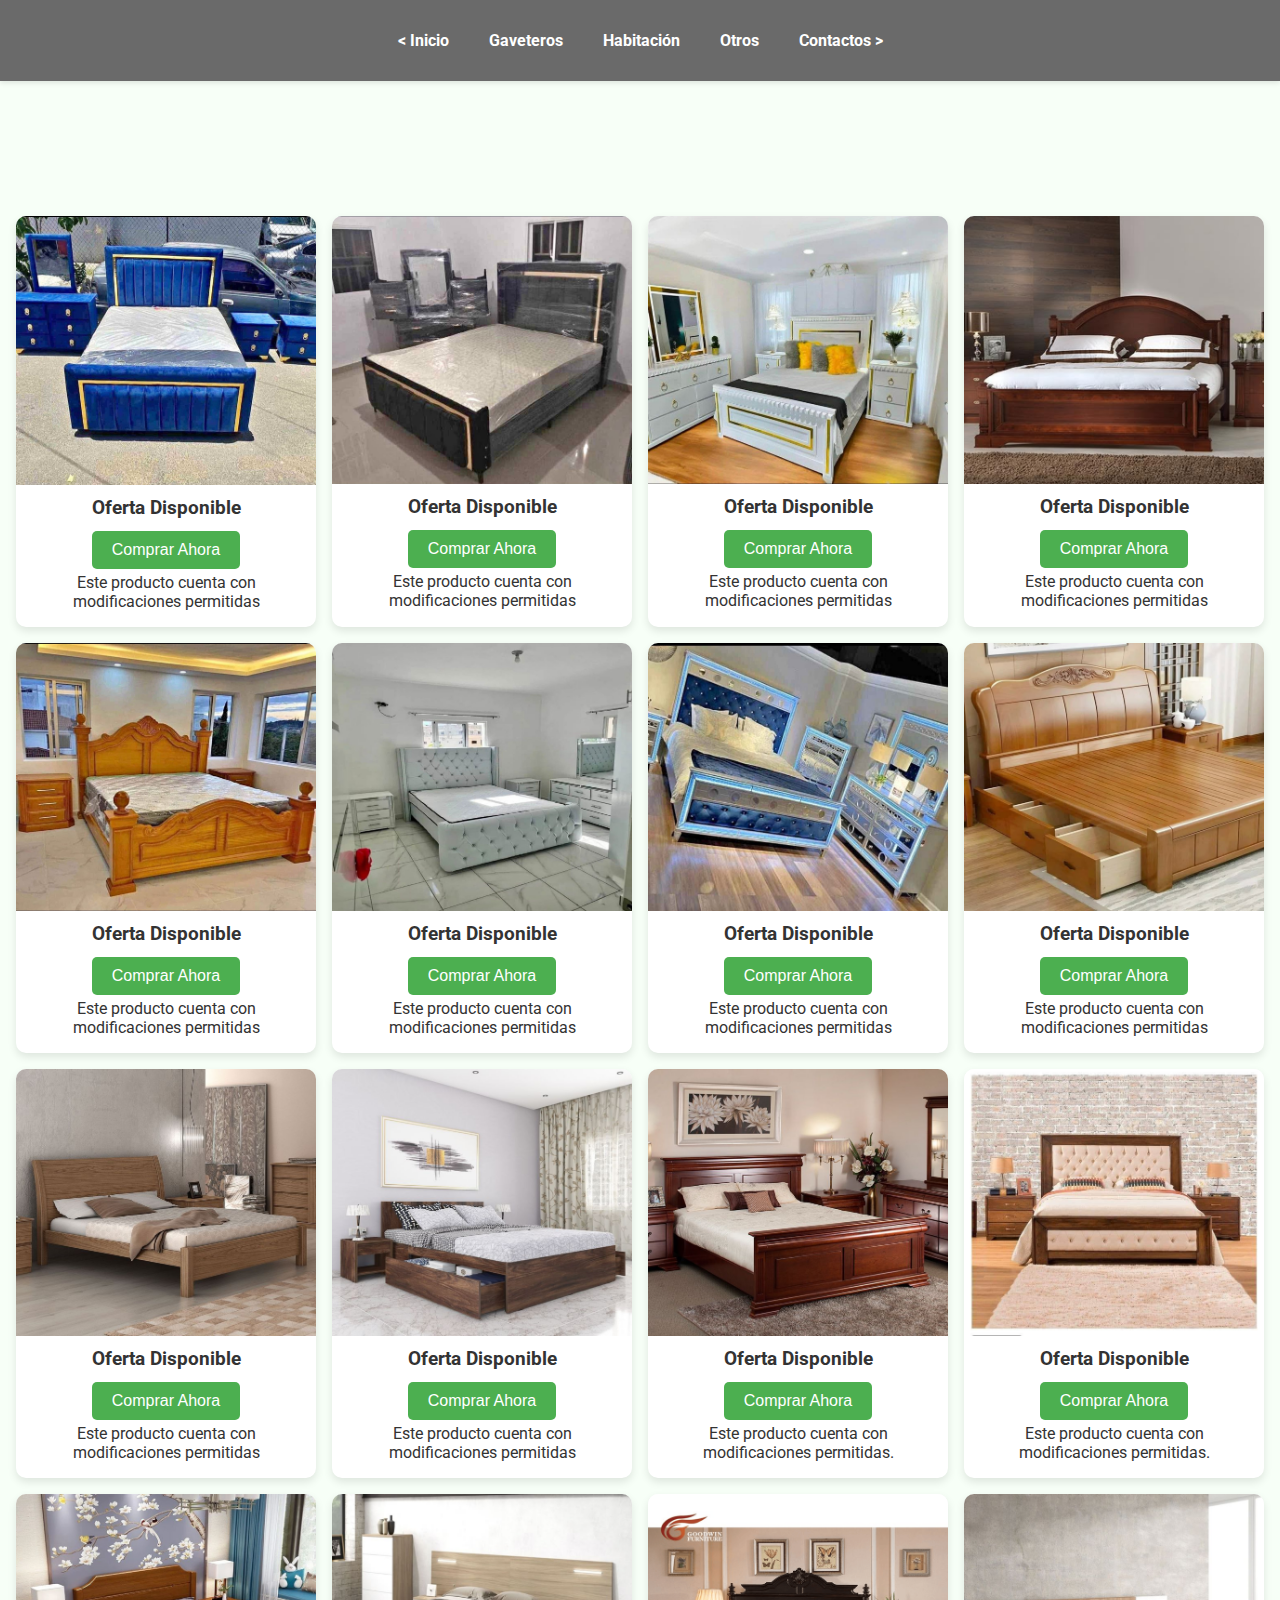
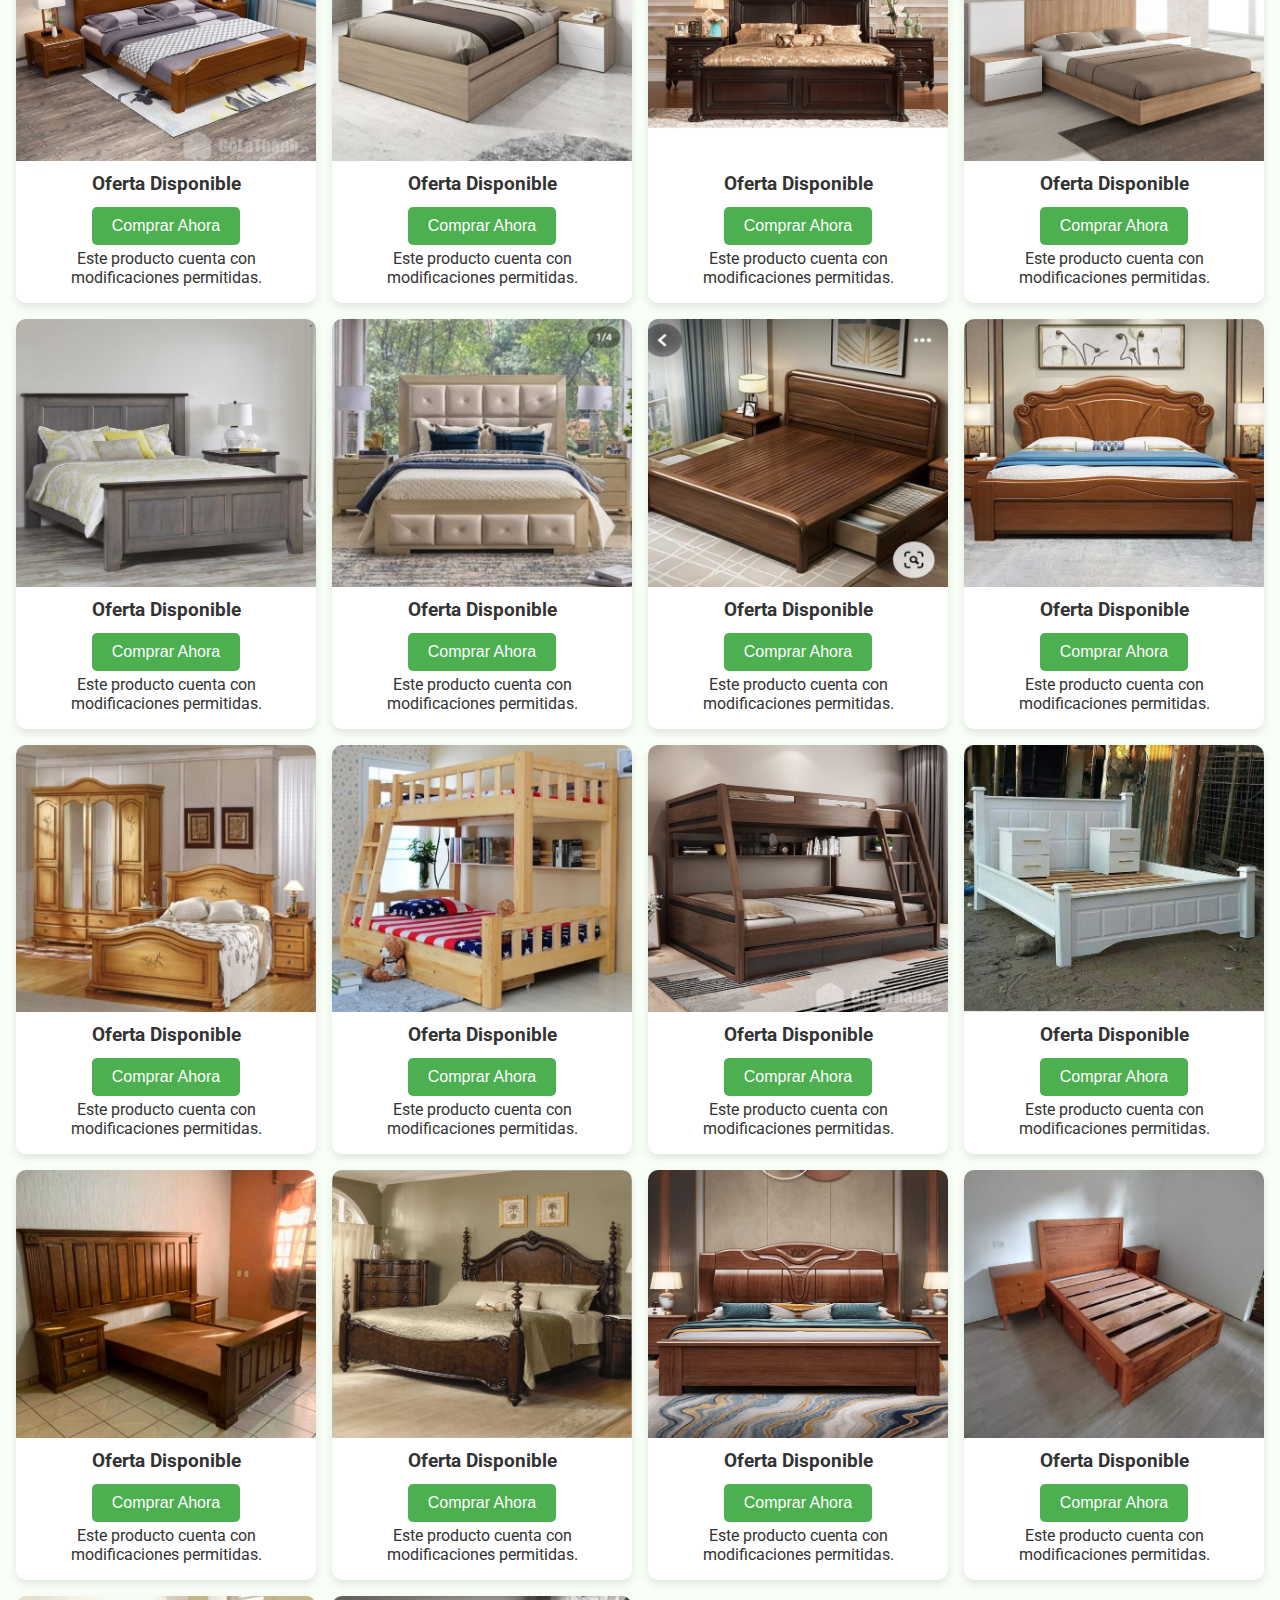
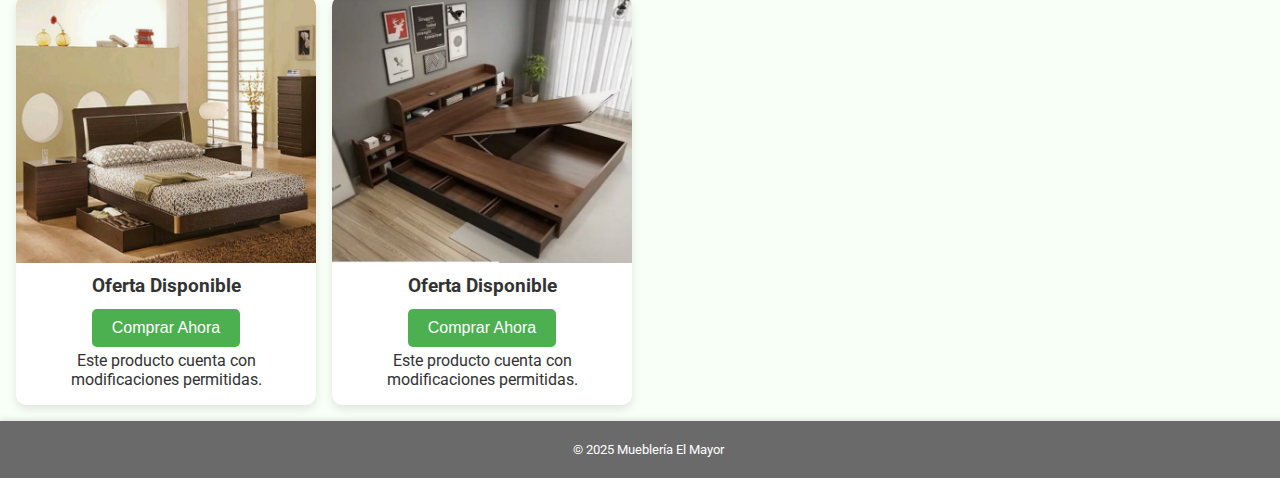
<file: habitacion.html>
<!DOCTYPE html>
<html lang="es">
<head>
    <meta charset="UTF-8">
    <meta name="viewport" content="width=device-width, initial-scale=1.0">
    
    <title>Muebles - Mueblería El Mayor</title>
    <link rel="stylesheet" href="./css/productos.css">
    <link href="https://fonts.googleapis.com/css2?family=Roboto:wght@400;700&display=swap" rel="stylesheet">
</head>
<body>
     <header>
      <nav>
        <ul class="menu">
            <li><a href="index.html">< Inicio</a></li>
            <li><a href="Gabetero.html">Gaveteros</a></li>
            <li><a href="habitacion.html">Habitación</a></li>
            <li class="submenu">
                <a href="#">Otros</a>
                <ul class="dropdown">
                    <li><a href="Comedor.html">Comedor</a></li>
                    <li><a href="Escritorios.html">Escritorios</a></li>
                    <li><a href="ideas.html">puertas</a></li>
                    <li><a href="Cuna.html">Cuna</a></li>
                </ul>
            </li>
            <li><a href="contactos.html">Contactos ></a></li>
        </ul>
    </nav>
    </header>
    <main>
        <h1 id="titulo-llamativo" class="titulo-llamativo" style="text-align: center;">Habitacion</h1>

            <div class="productos">
        <div class="producto">
            <img src="./imagen/habitacion/1.jpeg" alt="Mueble 1" onclick="abrirModal(this)">
            <h3>Oferta Disponible</h3>
            <a href="https://wa.link/bubro9"><button class="boton-compra">Comprar Ahora</button></a>
            <p>Este producto cuenta con modificaciones permitidas</p>
        </div>

        <div class="producto">
            <img src="./imagen/habitacion//2.png" alt="Mueble 2" onclick="abrirModal(this)">
            <h3>Oferta Disponible</h3>
            <a href="https://wa.link/bubro9"><button class="boton-compra">Comprar Ahora</button></a>
            <p>Este producto cuenta con modificaciones permitidas</p>
        </div>

        <!-- Más productos aquí -->
        <div class="producto">
            <img src="./imagen/habitacion/3.png" alt="Mueble 3" onclick="abrirModal(this)">
            <h3>Oferta Disponible</h3>
            <a href="https://wa.link/bubro9"><button class="boton-compra">Comprar Ahora</button></a>
            <p>Este producto cuenta con modificaciones permitidas</p>
        </div>

        <div class="producto">
            <img src="./imagen/habitacion/4.png" alt="Mueble 4" onclick="abrirModal(this)">
            <h3>Oferta Disponible</h3>
            <a href="https://wa.link/bubro9"><button class="boton-compra">Comprar Ahora</button></a>
            <p>Este producto cuenta con modificaciones permitidas</p>
        </div>

        <div class="producto">
            <img src="./imagen/habitacion/5.png" alt="Mueble 5" onclick="abrirModal(this)">
            <h3>Oferta Disponible</h3>
            <a href="https://wa.link/bubro9"><button class="boton-compra">Comprar Ahora</button></a>
            <p>Este producto cuenta con modificaciones permitidas</p>
        </div>

            <div class="producto">
            <img src="./imagen/habitacion/6.png" alt="Mueble 6" onclick="abrirModal(this)">
            <h3>Oferta Disponible</h3>
            <a href="https://wa.link/bubro9"><button class="boton-compra">Comprar Ahora</button></a>
            <p>Este producto cuenta con modificaciones permitidas</p>
        </div>

            <div class="producto">
            <img src="./imagen/habitacion/7.png" alt="Mueble 7" onclick="abrirModal(this)">
            <h3>Oferta Disponible</h3>
            <a href="https://wa.link/bubro9"><button class="boton-compra">Comprar Ahora</button></a>
            <p>Este producto cuenta con modificaciones permitidas</p>
        </div>

        
            <div class="producto">
            <img src="./imagen/habitacion/8.png" alt="Mueble 8" onclick="abrirModal(this)">
            <h3>Oferta Disponible</h3>
            <a href="https://wa.link/bubro9"><button class="boton-compra">Comprar Ahora</button></a>
            <p>Este producto cuenta con modificaciones permitidas</p>
        </div>

        
            <div class="producto">
            <img src="./imagen/habitacion/9.png" alt="Mueble 9" onclick="abrirModal(this)">
            <h3>Oferta Disponible</h3>
            <a href="https://wa.link/bubro9"><button class="boton-compra">Comprar Ahora</button></a>
            <p>Este producto cuenta con modificaciones permitidas</p>
        </div>


        
            <div class="producto">
            <img src="./imagen/habitacion/10.png" alt="Mueble 10" onclick="abrirModal(this)">
            <h3>Oferta Disponible</h3>
            <a href="https://wa.link/bubro9"><button class="boton-compra">Comprar Ahora</button></a>
            <p>Este producto cuenta con modificaciones permitidas</p>
        </div>

        
            <div class="producto">
            <img src="./imagen/habitacion/11.png" alt="Mueble 11" onclick="abrirModal(this)">
            <h3>Oferta Disponible</h3>
            <a href="https://wa.link/bubro9"><button class="boton-compra">Comprar Ahora</button></a>
            <p>Este producto cuenta con modificaciones permitidas.</p>
        </div>


        
            <div class="producto">
            <img src="./imagen/habitacion/12.png" alt="Mueble 12" onclick="abrirModal(this)">
            <h3>Oferta Disponible</h3>
            <a href="https://wa.link/bubro9"><button class="boton-compra">Comprar Ahora</button></a>
            <p>Este producto cuenta con modificaciones permitidas.</p>
        </div>


        
            <div class="producto">
            <img src="./imagen/habitacion/13.png" alt="Mueble 13" onclick="abrirModal(this)">
            <h3>Oferta Disponible</h3>
            <a href="https://wa.link/bubro9"><button class="boton-compra">Comprar Ahora</button></a>
            <p>Este producto cuenta con modificaciones permitidas.</p>
        </div>


        
            <div class="producto">
            <img src="./imagen/habitacion/14.png" alt="Mueble 14" onclick="abrirModal(this)">
            <h3>Oferta Disponible</h3>
            <a href="https://wa.link/bubro9"><button class="boton-compra">Comprar Ahora</button></a>
            <p>Este producto cuenta con modificaciones permitidas.</p>
        </div>



        
            <div class="producto">
            <img src="./imagen/habitacion/15.png" alt="Mueble 15" onclick="abrirModal(this)">
            <h3>Oferta Disponible</h3>
            <a href="https://wa.link/bubro9"><button class="boton-compra">Comprar Ahora</button></a>
            <p>Este producto cuenta con modificaciones permitidas.</p>
        </div>



        
            <div class="producto">
            <img src="./imagen/habitacion/16.png" alt="Mueble 16" onclick="abrirModal(this)">
            <h3>Oferta Disponible</h3>
            <a href="https://wa.link/bubro9"><button class="boton-compra">Comprar Ahora</button></a>
            <p>Este producto cuenta con modificaciones permitidas.</p>
        </div>



        
            <div class="producto">
            <img src="./imagen/habitacion/17.png" alt="Mueble 17" onclick="abrirModal(this)">
            <h3>Oferta Disponible</h3>
            <a href="https://wa.link/bubro9"><button class="boton-compra">Comprar Ahora</button></a>
            <p>Este producto cuenta con modificaciones permitidas.</p>
        </div>



        
            <div class="producto">
            <img src="./imagen/habitacion/18.png" alt="Mueble 18" onclick="abrirModal(this)">
            <h3>Oferta Disponible</h3>
            <a href="https://wa.link/bubro9"><button class="boton-compra">Comprar Ahora</button></a>
            <p>Este producto cuenta con modificaciones permitidas.</p>
        </div>



        
            <div class="producto">
            <img src="./imagen/habitacion/19.png" alt="Mueble 19" onclick="abrirModal(this)">
            <h3>Oferta Disponible</h3>
            <a href="https://wa.link/bubro9"><button class="boton-compra">Comprar Ahora</button></a>
            <p>Este producto cuenta con modificaciones permitidas.</p>
        </div>



        
            <div class="producto">
            <img src="./imagen/habitacion/20.png" alt="Mueble 20" onclick="abrirModal(this)">
            <h3>Oferta Disponible</h3>
            <a href="https://wa.link/bubro9"><button class="boton-compra">Comprar Ahora</button></a>
            <p>Este producto cuenta con modificaciones permitidas.</p>
        </div>

            <div class="producto">
            <img src="./imagen/habitacion/21.png" alt="Mueble 21" onclick="abrirModal(this)">
            <h3>Oferta Disponible</h3>
            <a href="https://wa.link/bubro9"><button class="boton-compra">Comprar Ahora</button></a>
            <p>Este producto cuenta con modificaciones permitidas.</p>
        </div>


            <div class="producto">
            <img src="./imagen/habitacion/22.png" alt="Mueble 22" onclick="abrirModal(this)">
            <h3>Oferta Disponible</h3>
            <a href="https://wa.link/bubro9"><button class="boton-compra">Comprar Ahora</button></a>
            <p>Este producto cuenta con modificaciones permitidas.</p>
        </div>


            <div class="producto">
            <img src="./imagen/habitacion/23.png" alt="Mueble 23" onclick="abrirModal(this)">
            <h3>Oferta Disponible</h3>
            <a href="https://wa.link/bubro9"><button class="boton-compra">Comprar Ahora</button></a>
            <p>Este producto cuenta con modificaciones permitidas.</p>
        </div>


            <div class="producto">
            <img src="./imagen/habitacion/24.png" alt="Mueble 24" onclick="abrirModal(this)">
            <h3>Oferta Disponible</h3>
            <a href="https://wa.link/bubro9"><button class="boton-compra">Comprar Ahora</button></a>
            <p>Este producto cuenta con modificaciones permitidas.</p>
        </div>



            <div class="producto">
            <img src="./imagen/habitacion/25.png" alt="Mueble 25" onclick="abrirModal(this)">
            <h3>Oferta Disponible</h3>
            <a href="https://wa.link/bubro9"><button class="boton-compra">Comprar Ahora</button></a>
            <p>Este producto cuenta con modificaciones permitidas.</p>
        </div>


            <div class="producto">
            <img src="./imagen/habitacion/26.png" alt="Mueble 26" onclick="abrirModal(this)">
            <h3>Oferta Disponible</h3>
            <a href="https://wa.link/bubro9"><button class="boton-compra">Comprar Ahora</button></a>
            <p>Este producto cuenta con modificaciones permitidas.</p>
        </div>


            <div class="producto">
            <img src="./imagen/habitacion/27.png" alt="Mueble 27" onclick="abrirModal(this)">
            <h3>Oferta Disponible</h3>
            <a href="https://wa.link/bubro9"><button class="boton-compra">Comprar Ahora</button></a>
            <p>Este producto cuenta con modificaciones permitidas.</p>
        </div>

         <div class="producto">
            <img src="./imagen/habitacion/28.png" alt="Mueble 28" onclick="abrirModal(this)">
            <h3>Oferta Disponible</h3>
            <a href="https://wa.link/bubro9"><button class="boton-compra">Comprar Ahora</button></a>
            <p>Este producto cuenta con modificaciones permitidas.</p>
        </div>

         <div class="producto">
            <img src="./imagen/habitacion/29.png" alt="Mueble 29" onclick="abrirModal(this)">
            <h3>Oferta Disponible</h3>
            <a href="https://wa.link/bubro9"><button class="boton-compra">Comprar Ahora</button></a>
            <p>Este producto cuenta con modificaciones permitidas.</p>
        </div>

         <div class="producto">
            <img src="./imagen/habitacion/30.png" alt="Mueble 30" onclick="abrirModal(this)">
            <h3>Oferta Disponible</h3>
            <a href="https://wa.link/bubro9"><button class="boton-compra">Comprar Ahora</button></a>
            <p>Este producto cuenta con modificaciones permitidas.</p>
        </div>

        </div>
    </main>
    <footer>
        <p>&copy; 2025 Mueblería El Mayor</p>
    </footer>
    <div id="modalImagen" class="modal" onclick="cerrarModal()">
        <span class="cerrar">&times;</span>
        <img class="modal-contenido" id="imagenAmpliada">
    </div>
    <script src="./java/producto.js"></script>
</body>
</html>
</file>
<file: css/styles.css>
@media (max-width: 768px) {
  h1 {
    font-size: 32px;
    text-align: center;
  }
  .menu {
    flex-direction: column;
  }
}
 
:root {
    --primary-color: #5f5f5fee;
    --secondary-color: #000000;
    --background-color: #f7fff7;
    --text-color: #333;
}

body {
    font-family: 'Roboto', sans-serif;
    margin: 0;
    padding: 0;
    background-color: var(--background-color);
    color: var(--text-color);
}

header {
    background-color: var(--primary-color);
    color: #fff;
    padding: 1rem;
    text-align: center;
    box-shadow: 0 2px 5px rgba(0, 0, 0, 0.1);
}

nav ul {
    list-style: none;
    padding: 0;
    display: flex;
    justify-content: center;
}

nav ul li {
    margin: 0 1rem;
}

nav ul li a {
    color: #fff;
    text-decoration: none;
    font-weight: bold;
    transition: color 0.3s;
}

nav ul li a:hover {
    color: var(--secondary-color);
}

main {
    padding: 2rem;
}

.carrusel {
      width: 100%;
      margin: 2rem auto;
      position: relative;
      overflow: hidden;
      border-radius: 10px;
      box-shadow: 0 4px 8px rgba(0, 0, 0, 0.2);
    }

    .carrusel-inner {
      display: flex;
      transition: transform 0.5s ease;
    }

    .carrusel-item {
      min-width: 100%;
      display: flex;
      justify-content: center;
      align-items: center;
    }

    .carrusel-item img {
      max-width: 100%;
      height: auto;
      display: block;
    }

    .carrusel-buttons {
      position: absolute;
      top: 50%;
      width: 100%;
      display: flex;
      justify-content: space-between;
      transform: translateY(-50%);
      pointer-events: none;
    }

    .carrusel-buttons button {
      pointer-events: auto;
      background: rgba(0, 0, 0, 0.5);
      color: white;
      border: none;
      padding: 10px;
      font-size: 20px;
      cursor: pointer;
      transition: background 0.3s;
    }

    .carrusel-buttons button:hover {
      background: rgba(0, 0, 0, 0.7);
    }


button.prev, button.next {
    position: absolute;
    top: 50%;
    transform: translateY(-50%);
    background: rgba(0, 0, 0, 0.5);
    color: white;
    border: none;
    padding: 10px;
    font-size: 20px;
    cursor: pointer;
}

button.prev {
    left: 0;
}

button.next {
    right: 0;
}

button.prev:hover, button.next:hover {
    background: rgba(0, 0, 0, 0.7);
}

footer {
    background-color: var(--primary-color);
    color: #fff;
    text-align: center;
    padding: 0.5rem;  /* Reducido el padding */
    position: fixed;
    bottom: 0;
    width: 100%;
    box-shadow: 0 -2px 5px rgba(0, 0, 0, 0.1);
    font-size: 0.8rem;  /* Reducido el tamaño de la fuente */
}
.main-content {
  flex: 1; /* Hace que este contenido crezca y empuje el footer hacia abajo */
}
</file>
<file: css/productos.css>
:root {
    --primary-color: #5f5f5fee;
    --secondary-color: #000000;
    --background-color: #f7fff7;
    --text-color: #333;
}

body {
    font-family: 'Roboto', sans-serif;
    margin: 0;
    padding: 0;
    background-color: var(--background-color);
    color: var(--text-color);
    display: flex;
    flex-direction: column;
    min-height: 100vh;
}

header {
    background-color: var(--primary-color);
    color: #fff;
    padding: 1rem;
    text-align: center;
    box-shadow: 0 2px 5px rgba(0, 0, 0, 0.1);
}

/* MENÚ DE NAVEGACIÓN */
.menu {
    display: flex;
    justify-content: center;
    gap: 0; /* Botones juntos */
    list-style: none;
    padding: 0;
    margin: 0;
}

nav ul {
    list-style: none;
    padding: 0;
    margin: 0;
    display: flex;
    justify-content: center;
    gap: 0;
}

nav ul li {
    margin: 0;
    position: relative; /* Para dropdown */
}

nav ul li a {
    color: #fff;
    text-decoration: none;
    font-weight: bold;
    padding: 15px 20px;
    display: block;
    transition: color 0.3s;
}

nav ul li a:hover {
    color: var(--secondary-color);
}

/* SUBMENÚ DROPDOWN */
.menu li .dropdown {
    display: none;
    position: absolute;
    top: 100%;
    left: 0;
    background-color: var(--primary-color);
    list-style: none;
    padding: 0;
    margin: 0;
    min-width: 160px;
    box-shadow: 0 4px 8px rgba(0, 0, 0, 0.2);
    z-index: 1000;
}

.menu li:hover .dropdown {
    display: block;
}

.menu .dropdown li a {
    padding: 20px 16px;
    color: #fff;
    font-weight: normal;
    text-decoration: none;
    display: block;
}

.menu .dropdown li a:hover {
    background-color: var(--secondary-color);
}

/* RESPONSIVO */
@media (max-width: 768px) {
    h1 {
        font-size: 32px;
        text-align: center;
    }

    .menu {
        flex-wrap: wrap;
        justify-content: center;
        gap: 2px;
    }

    .menu li a {
        font-size: 14px;
        padding: 10px 10px;
    }
}

/* CONTENIDO PRINCIPAL */
.main-content {
    flex: 1;
}

/* FOOTER */
footer {
    background-color: var(--primary-color);
    color: #fff;
    text-align: center;
    padding: 0.5rem;
    width: 100%;
    box-shadow: 0 -2px 5px rgba(0, 0, 0, 0.1);
    font-size: 0.8rem;
}

/* PRODUCTOS */
.productos {
    display: grid;
    grid-template-columns: repeat(auto-fill, minmax(250px, 1fr));
    gap: 1rem;
    padding: 1rem;
}

.producto {
    background-color: #fff;
    border-radius: 10px;
    overflow: hidden;
    box-shadow: 0 4px 8px rgba(0, 0, 0, 0.1);
    transition: transform 0.3s, box-shadow 0.3s;
    text-align: center;
    width: 100%;
    height: auto;
}

.producto:hover {
    transform: translateY(-5px);
    box-shadow: 0 6px 12px rgba(0, 0, 0, 0.15);
}

.producto img {
    width: 100%;
    height: auto;
    cursor: pointer;
}

.producto h3 {
    margin: 0.5rem 0;
    padding: 0 1rem;
}

.producto p {
    padding: 0 1rem 1rem;
    margin: 0;
    color: var(--text-color);
}

/* MODAL */
.modal {
    display: none;
    position: fixed;
    z-index: 999;
    left: 0;
    top: 0;
    width: 100vw;
    height: 100vh;
    background-color: rgba(0,0,0,0.8);
    justify-content: center;
    align-items: center;
}

.modal-contenido {
    max-width: 90vw;
    max-height: 80vh;
    object-fit: contain;
    border: 4px solid white;
    box-shadow: 0 0 15px rgba(0, 0, 0, 0.5);
}

.cerrar {
    position: absolute;
    top: 20px;
    right: 35px;
    color: white;
    font-size: 40px;
    font-weight: bold;
    cursor: pointer;
}

/* TÍTULOS ANIMADOS */
.titulo-llamativo,
.titulo-comedor,
.titulo-puerta {
    opacity: 0;
    transition: opacity 1s ease-in-out;
    font-size: 48px;
    color: #ff5733;
    text-align: center;
    font-family: 'Arial Black', sans-serif;
    text-shadow: 2px 2px 5px rgba(0, 0, 0, 0.3);
}

/* BOTÓN DE COMPRA */
.boton-compra {
    background-color: #4CAF50;
    border: none;
    color: white;
    padding: 10px 20px;
    text-align: center;
    text-decoration: none;
    display: inline-block;
    font-size: 16px;
    margin: 4px 2px;
    cursor: pointer;
    border-radius: 5px;
    animation: animacionBoton 2s infinite;
}

.boton-compra:hover {
    background-color: #45a049;
    transform: scale(1.05);
}

.boton-compra:active {
    background-color: #3e8e41;
    transform: scale(0.95);
}

.animacion-clic {
    animation: animacionBoton 0.3s ease;
}

@keyframes animacionBoton {
    0% {
        transform: scale(1);
        background-color: #4CAF50;
    }
    50% {
        transform: scale(1.05);
        background-color: #45a049;
    }
    100% {
        transform: scale(1);
        background-color: #4CAF50;
    }
}
</file>
